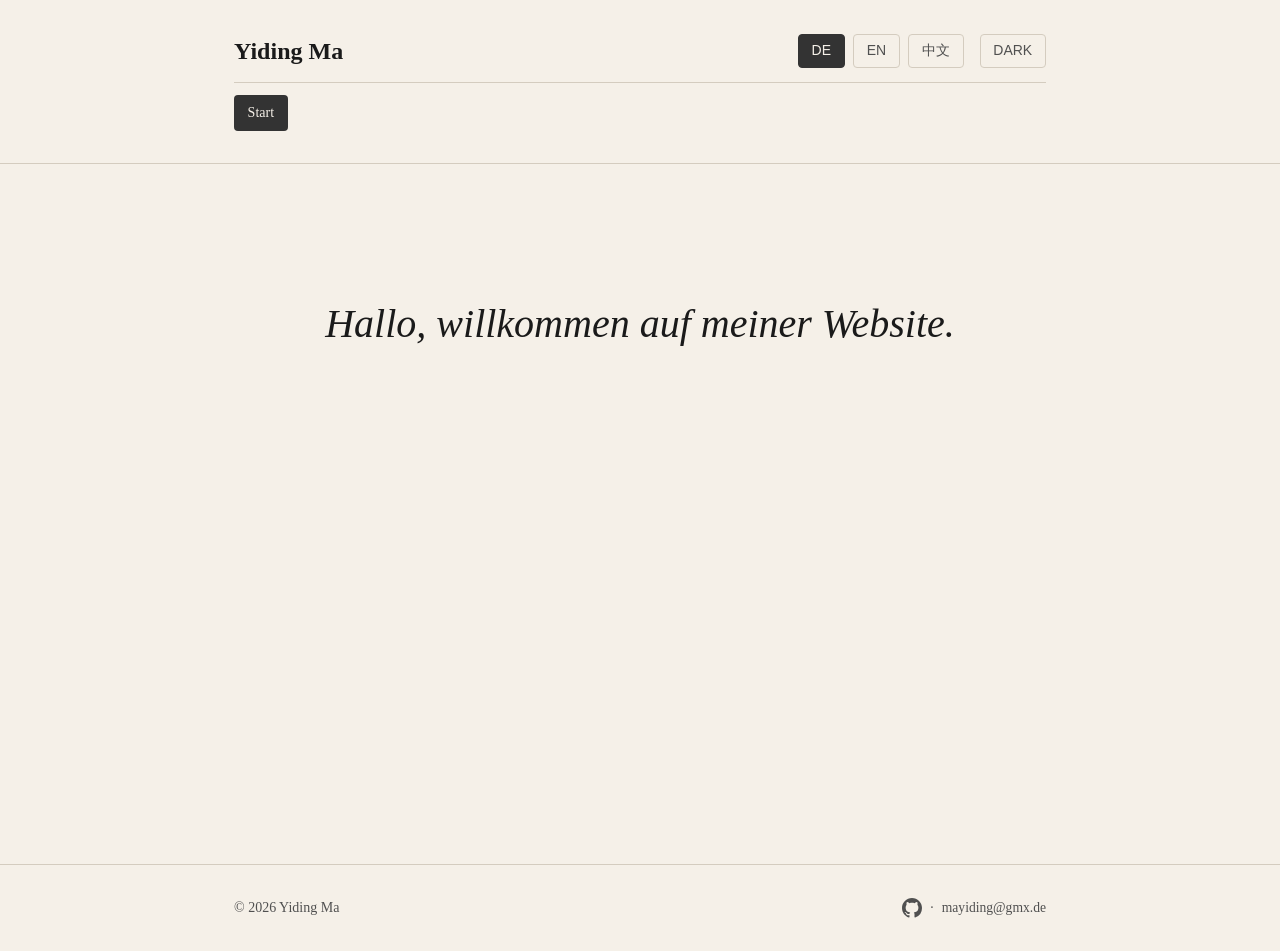
<file: index.html>
﻿<!DOCTYPE html>
<!-- ============================================================
     !! AI ASSISTANT — READ BEFORE EDITING !!
     README.md  →  project reference, section structure, feature docs
     TODO.md    →  pending tasks, placeholder content tracker
     Both files are in the workspace root: C:\_Applikationen\_AboutMe\
     ============================================================ -->
<html lang="de">
<head>
    <meta charset="UTF-8">
    <script>if(localStorage.getItem('theme')==='dark'){document.documentElement.classList.add('dark-mode');}</script>
    <meta name="viewport" content="width=device-width, initial-scale=1.0">
    <meta name="description" content="Eine Website von Yiding Ma – Schüler am KKSt Stuttgart, Entwickler & Hobby-Philosoph. Mein Leben, Blog und Ideen.">
    <meta name="keywords" content="Yiding Ma, Yiding, Itsyid, KKSt, Königin-Katharina-Stift, Schüler, Entwickler">
    <meta name="author" content="Yiding Ma">
    <link rel="canonical" href="https://itsyid.com/">

    <!-- Open Graph -->
    <meta property="og:type" content="website">
    <meta property="og:url" content="https://itsyid.com/">
    <meta property="og:title" content="Yiding Ma">
    <meta property="og:description" content="Eine Website von Yiding Ma – Schüler am KKSt Stuttgart, Entwickler & Hobby-Philosoph. Mein Leben, Blog und Ideen.">
    <meta property="og:locale" content="de_DE">

    <!-- Structured data: Person -->
    <script type="application/ld+json">
    {
        "@context": "https://schema.org",
        "@type": "Person",
        "name": "Yiding Ma",
        "givenName": "Yiding",
        "familyName": "Ma",
        "alternateName": ["Yiding", "Itsyid", "马亦丁"],
        "url": "https://itsyid.com",
        "sameAs": ["https://github.com/Yidingdong"],
        "description": "Eine Website von Yiding Ma – Schüler am KKSt Stuttgart, Entwickler & Hobby-Philosoph. Mein Leben, Blog und Ideen.",
        "alumniOf": {
            "@type": "EducationalOrganization",
            "name": "Königin-Katharina-Stift-Gymnasium Stuttgart",
            "alternateName": "KKSt"
        },
        "knowsAbout": ["Java", "Docker", "CI/CD", "HTML", "CSS", "Prompt Engineering"],
        "knowsLanguage": ["de", "en", "zh"],
        "nationality": "CN"
    }
    </script>

    <link rel="icon" type="image/svg+xml" href="favicon.svg">
    <title>Yiding Ma – Schüler, Entwickler & Hobby-Philosoph | itsyid.com</title>
    <link rel="stylesheet" href="style.css?v=20261016-hidden-sections">
</head>
<body>
    <!-- Header -->
    <header class="header">
        <div class="container">
            <div class="header-top">
                <h1 class="name" data-de="Yiding Ma" data-en="Yiding Ma" data-zh="马亦丁">Yiding Ma</h1>
                <div class="controls">
                    <div class="language-selector">
                        <button class="lang-btn active" data-lang="de">DE</button>
                        <button class="lang-btn" data-lang="en">EN</button>
                        <button class="lang-btn" data-lang="zh">中文</button>
                    </div>
                    <button class="theme-toggle" aria-label="Toggle Dark Mode">
                        <span class="theme-text">DARK</span>
                    </button>
                    <button class="nav-toggle" aria-label="Menü öffnen" aria-expanded="false">☰</button>
                </div>
            </div>
            <nav class="navbar">
                <div class="navbar-inner">
                <a href="index.html" class="nav-link active" data-de="Start" data-en="Home" data-zh="首页">Start</a>
                <a href="timeline.html" class="nav-link" data-under-review data-de="Mein Leben" data-en="My life" data-zh="我的一生">Mein Leben</a>
                <a href="blog.html" class="nav-link" data-under-review data-de="Blog" data-en="Blog" data-zh="博客">Blog</a>
                <a href="ideas.html" class="nav-link" data-under-review data-de="Ideen" data-en="Ideas" data-zh="主意">Ideen</a>
                </div>
            </nav>
        </div>
    </header>

    <!-- Main content -->
    <main class="page-main">
        <div class="container">

            <!-- 1. Multilingual greeting -->
            <section class="home-greeting">
                <p class="greeting-text"
                   data-de="Hallo, willkommen auf meiner Website."
                   data-en="Hello, welcome to my website."
                   data-zh="你好，欢迎来到我的网站。">Hallo, willkommen auf meiner Website.</p>
            </section>

            <!-- 2. Currently -->
            <section class="home-section" id="currently" data-under-review>
                <h2 class="home-section-title"
                    data-de="Was mich gerade beschäftigt"
                    data-en="What's currently on my mind"
                    data-zh="我最近在意的事情">Was mich gerade beschäftigt</h2>
                <ul class="currently-list">
                    <li class="currently-item">
                        <span class="currently-label"
                              data-de="Beschäftigt mich gerade"
                              data-en="Currently on my mind"
                              data-zh="最近思考的事情">Beschäftigt mich gerade</span>
                        <span class="currently-value"
                              data-de="Was für ein Leben ich führen will · welchen Beruf ich ausüben will · was ich studieren will"
                              data-en="What kind of life I want to live · What career I want to pursue · What I want to study"
                              data-zh="想过什么人生 · 想从事什么职业 · 想读什么专业">Was für ein Leben ich führen will · welchen Beruf ich ausüben will · was ich studieren will</span>
                    </li>
                    <li class="currently-item">
                        <span class="currently-label"
                              data-de="Gerade am Lernen"
                              data-en="Currently learning"
                              data-zh="正在学习">Gerade am Lernen</span>
                        <span class="currently-value"
                              data-de="Besser mit Zeit umzugehen &ndash; mehr Disziplin"
                              data-en="Better time management and more self-discipline"
                              data-zh="时间管理与自律">Besser mit Zeit umgehen &ndash; mehr Disziplin</span>
                    </li>
                    <li class="currently-item">
                        <span class="currently-label"
                              data-de="Aktuelle Interessen (Medien)"
                              data-en="Current Media Interests"
                              data-zh="目前有兴趣的">Aktuelle Interessen (Medien)</span>
                        <span class="currently-value"
                              data-de="&#xAB;Who am I?&#xBB; (Film) &middot; Måneskin (Band)"
                              data-en="&#xAB;Who am I?&#xBB; (film) &middot; Måneskin (Band)"
                              data-zh="《Who am I?》（电影）&middot; Måneskin (乐队)">&#xAB;Who am I?&#xBB; (Film) &middot; Måneskin</span>
                    </li>
                </ul>
                <p class="currently-updated"
                   data-de="Stand: April 2026"
                   data-en="Last updated: April 2026"
                   data-zh="上次更新：2026年 4月">Stand: April 2026</p>
            </section>

            <!-- 3. What I'm currently up to -->
            <section class="home-section home-section--minor" id="active" data-under-review>
                <h2 class="home-section-title home-section-title--minor"
                    data-de="Aktuelle Beschäftigungen &amp; Projekte"
                    data-en="Current Occupations &amp; Projects"
                    data-zh="当前职业与项目">Aktuelle Beschäftigung &amp; Projekte</h2>
                <ul class="active-list">
                    <li class="active-item">
                        <span class="active-name"
                              data-de="Schüler am Königin-Katharina-Stift-Gymnasium &middot; 12. Klasse"
                              data-en="Student at Königin-Katharina-Stift Gymnasium &middot; 12th Grade"
                              data-zh="在读于 Königin-Katharina-Stift 中学 &middot; 12年级">12. Klasse &middot; Königin-Katharina-Stift-Gymnasium</span>
                        <span class="active-desc"
                              data-de="Leistungskurse: Mathematik, Wirtschaft, Physik &middot; Abitur (vorraussichtlich) Juli 2026"
                              data-en="Advanced courses: Mathematics, Economics, Physics &middot; Abitur (expected) July 2026"
                              data-zh="主修课：数学、经济、物理 &middot; 预计2026年7月毕业">Leistungskurse Mathematik, Wirtschaft, Physik &middot; Abitur Juli 2026</span>
                    </li>
                    <li class="active-item">
                        <span class="active-name"
                              data-de="Nachhilfelehrer &middot; Hui-Education e.V."
                              data-en="Tutor &middot; Hui-Education e.V."
                              data-zh="辅导老师 &middot; Hui-Education e.V.">Nachhilfelehrer &middot; Hui-Education e.V.</span>
                        <span class="active-desc"
                              data-de="Nachhilfe für Schülerinnen und Schüler - ~10h/Woche"
                              data-en="Tutoring for students - ~10h/week"
                              data-zh="给学生辅导功课 - 每周约10小时">Ehrenamtliche Nachhilfe für Schülerinnen und Schüler</span>
                    </li>
                    <li class="active-item">
                        <span class="active-name"
                              data-de="Diese Website"
                              data-en="This website"
                              data-zh="这个网站">Diese Website</span>
                        <span class="active-desc"
                              data-de="Momentan am Weiterentwickeln & vervollständigen"
                              data-en="Currently under active development, improvements and completions yet to come."
                              data-zh="目前正在开发和完善中">Laufend weiterentwickelt</span>
                    </li>
                    <li class="active-item">
                        <span class="active-name"
                              data-de="Abiturvorbereitung"
                              data-en="Abitur preparation"
                              data-zh="备战高考">Abiturvorbereitung</span>
                        <span class="active-desc"
                              data-de="Abitur ist doch nicht so easy"
                              data-en="The final exams aren&rsquo;t as easy as expected."
                              data-zh="高考还是有些难度的">Abitur ist doch nicht so easy</span>
                    </li>
                    <li class="active-item">
                        <span class="active-name"
                              data-de="YEEP-Stipendiat"
                              data-en="YEEP Scholar"
                              data-zh="YEEP栽培生">YEEP-Stipendiat</span>
                        <span class="active-desc"
                              data-de="12 monatiges Stipendium mit Mentoring, Softskill-Workshops, Unternehmensbesuchen &amp; einer Unternehmenschallenge"
                              data-en="12-month scholarship with mentoring, soft skill workshops, company visits &amp; a company challenge"
                              data-zh="为期12个月的奖学金，包括指导、软技能工作坊、公司参观和公司挑战">12 monatiges Stipendium mit Mentoring, Softskill-Workshops, Unternehmensbesuchen &amp; einer Unternehmenschallenge</span>
                    </li>
                    <li class="active-item">
                        <span class="active-name"
                              data-de="FIRST Tech Challenge (FTC)"
                              data-en="FIRST Tech Challenge (FTC)"
                              data-zh="FIRST Tech Challenge (FTC)">FIRST Tech Challenge (FTC)</span>
                        <span class="active-desc"
                              data-de="Programmierung eines selbstgebauten Roboters mit Hilfe von Java"
                              data-en="Programming the robot control system of a self-built robot in Java"
                              data-zh="借助 Java 编写自制机器人程序">Programmierung eines selbstgebauten Roboters mit Hilfe von Java</span>
                    </li>
                </ul>
            </section>

            <!-- 4. Week in my life -->
            <section class="home-section home-section--minor" id="week" data-under-review>
                <h2 class="home-section-title home-section-title--minor"
                    data-de="Eine typische Woche in meinem Leben"
                    data-en="A typical week in my life"
                    data-zh="我的一周">Eine Woche in meinem Leben</h2>
                <div class="week-cal-wrap">
                    <div class="wc-time-grid">
                        <!-- Header row -->
                        <div></div>
                        <div class="wc-tg-day" data-de="Mo" data-en="Mon" data-zh="周一">Mo</div>
                        <div class="wc-tg-day" data-de="Di" data-en="Tue" data-zh="周二">Di</div>
                        <div class="wc-tg-day" data-de="Mi" data-en="Wed" data-zh="周三">Mi</div>
                        <div class="wc-tg-day" data-de="Do" data-en="Thu" data-zh="周四">Do</div>
                        <div class="wc-tg-day" data-de="Fr" data-en="Fri" data-zh="周五">Fr</div>
                        <div class="wc-tg-day" data-de="Sa" data-en="Sat" data-zh="周六">Sa</div>
                        <div class="wc-tg-day" data-de="So" data-en="Sun" data-zh="周日">So</div>

                        <!-- Hour labels + lines (08:00–21:00, each hour = 4 rows of 15 min) -->
                        <div class="wc-tg-hlabel" style="grid-row:2;grid-column:1">08:00</div>
                        <div class="wc-tg-hline"  style="grid-row:2;grid-column:2/-1"></div>
                        <div class="wc-tg-hlabel" style="grid-row:6;grid-column:1">09:00</div>
                        <div class="wc-tg-hline"  style="grid-row:6;grid-column:2/-1"></div>
                        <div class="wc-tg-hlabel" style="grid-row:10;grid-column:1">10:00</div>
                        <div class="wc-tg-hline"  style="grid-row:10;grid-column:2/-1"></div>
                        <div class="wc-tg-hlabel" style="grid-row:14;grid-column:1">11:00</div>
                        <div class="wc-tg-hline"  style="grid-row:14;grid-column:2/-1"></div>
                        <div class="wc-tg-hlabel" style="grid-row:18;grid-column:1">12:00</div>
                        <div class="wc-tg-hline"  style="grid-row:18;grid-column:2/-1"></div>
                        <div class="wc-tg-hlabel" style="grid-row:22;grid-column:1">13:00</div>
                        <div class="wc-tg-hline"  style="grid-row:22;grid-column:2/-1"></div>
                        <div class="wc-tg-hlabel" style="grid-row:26;grid-column:1">14:00</div>
                        <div class="wc-tg-hline"  style="grid-row:26;grid-column:2/-1"></div>
                        <div class="wc-tg-hlabel" style="grid-row:30;grid-column:1">15:00</div>
                        <div class="wc-tg-hline"  style="grid-row:30;grid-column:2/-1"></div>
                        <div class="wc-tg-hlabel" style="grid-row:34;grid-column:1">16:00</div>
                        <div class="wc-tg-hline"  style="grid-row:34;grid-column:2/-1"></div>
                        <div class="wc-tg-hlabel" style="grid-row:38;grid-column:1">17:00</div>
                        <div class="wc-tg-hline"  style="grid-row:38;grid-column:2/-1"></div>
                        <div class="wc-tg-hlabel" style="grid-row:42;grid-column:1">18:00</div>
                        <div class="wc-tg-hline"  style="grid-row:42;grid-column:2/-1"></div>
                        <div class="wc-tg-hlabel" style="grid-row:46;grid-column:1">19:00</div>
                        <div class="wc-tg-hline"  style="grid-row:46;grid-column:2/-1"></div>
                        <div class="wc-tg-hlabel" style="grid-row:50;grid-column:1">20:00</div>
                        <div class="wc-tg-hline"  style="grid-row:50;grid-column:2/-1"></div>
                        <div class="wc-tg-hlabel" style="grid-row:54;grid-column:1">21:00</div>
                        <div class="wc-tg-hline"  style="grid-row:54;grid-column:2/-1"></div>

                        <!-- Mo (col 2): school 08–09:30, 09:50–11:20, 14:15–15:45; tutoring 18:15–19:00, 19:00–19:45 -->
                        <div class="wc-tg-block wc-school" style="grid-row:2/8;grid-column:2" data-de="Schule" data-en="School" data-zh="上学">Schule</div>
                        <div class="wc-tg-block wc-school" style="grid-row:9/15;grid-column:2" data-de="Schule" data-en="School" data-zh="上学">Schule</div>
                        <div class="wc-tg-block wc-school" style="grid-row:27/33;grid-column:2" data-de="Schule" data-en="School" data-zh="上学">Schule</div>
                        <div class="wc-tg-block wc-tutor" style="grid-row:43/46;grid-column:2" data-de="Nachhilfe" data-en="Tutoring" data-zh="辅导课">Nachhilfe</div>
                        <div class="wc-tg-block wc-tutor" style="grid-row:46/49;grid-column:2" data-de="Nachhilfe" data-en="Tutoring" data-zh="辅导课">Nachhilfe</div>

                        <!-- Di (col 3): school 08–09:30, 09:50–11:20, 11:40–13:10; school biweekly 14:15–17:35 -->
                        <div class="wc-tg-block wc-school" style="grid-row:2/8;grid-column:3" data-de="Schule" data-en="School" data-zh="上学">Schule</div>
                        <div class="wc-tg-block wc-school" style="grid-row:9/15;grid-column:3" data-de="Schule" data-en="School" data-zh="上学">Schule</div>
                        <div class="wc-tg-block wc-school" style="grid-row:17/23;grid-column:3" data-de="Schule" data-en="School" data-zh="上学">Schule</div>
                        <div class="wc-tg-block wc-school wc-cell--dim" style="grid-row:27/33;grid-column:3" data-de="Schule (jede 2. Woche)" data-en="School (every other week)" data-zh="上学（隔周）">Schule*</div>
                        <div class="wc-tg-block wc-school wc-cell--dim" style="grid-row:34/40;grid-column:3" data-de="Schule (jede 2. Woche)" data-en="School (every other week)" data-zh="上学（隔周）">Schule*</div>

                        <!-- Mi (col 4): school 08–13:10, 14:15–17:35; tutoring 18:30–19:15, 20:00–20:45 -->
                        <div class="wc-tg-block wc-school" style="grid-row:2/8;grid-column:4" data-de="Schule" data-en="School" data-zh="上学">Schule</div>
                        <div class="wc-tg-block wc-school" style="grid-row:9/15;grid-column:4" data-de="Schule" data-en="School" data-zh="上学">Schule</div>
                        <div class="wc-tg-block wc-school" style="grid-row:17/23;grid-column:4" data-de="Schule" data-en="School" data-zh="上学">Schule</div>
                        <div class="wc-tg-block wc-school" style="grid-row:27/33;grid-column:4" data-de="Schule" data-en="School" data-zh="上学">Schule</div>
                        <div class="wc-tg-block wc-school" style="grid-row:34/40;grid-column:4" data-de="Schule" data-en="School" data-zh="上学">Schule</div>
                        <div class="wc-tg-block wc-tutor" style="grid-row:44/47;grid-column:4" data-de="Nachhilfe" data-en="Tutoring" data-zh="辅导课">Nachhilfe</div>
                        <div class="wc-tg-block wc-tutor" style="grid-row:50/53;grid-column:4" data-de="Nachhilfe" data-en="Tutoring" data-zh="辅导课">Nachhilfe</div>

                        <!-- Do (col 5): school 09:50–11:20, 14:15–15:45; tutoring 17:00–17:45 -->
                        <div class="wc-tg-block wc-school" style="grid-row:9/15;grid-column:5" data-de="Schule" data-en="School" data-zh="上学">Schule</div>
                        <div class="wc-tg-block wc-school" style="grid-row:27/33;grid-column:5" data-de="Schule" data-en="School" data-zh="上学">Schule</div>
                        <div class="wc-tg-block wc-tutor" style="grid-row:38/41;grid-column:5" data-de="Nachhilfe" data-en="Tutoring" data-zh="辅导课">Nachhilfe</div>

                        <!-- Fr (col 6): school 08–09:30, 09:50–11:20, 11:40–13:10, 14:15–15:45 -->
                        <div class="wc-tg-block wc-school" style="grid-row:2/8;grid-column:6" data-de="Schule" data-en="School" data-zh="上学">Schule</div>
                        <div class="wc-tg-block wc-school" style="grid-row:9/15;grid-column:6" data-de="Schule" data-en="School" data-zh="上学">Schule</div>
                        <div class="wc-tg-block wc-school" style="grid-row:17/23;grid-column:6" data-de="Schule" data-en="School" data-zh="上学">Schule</div>
                        <div class="wc-tg-block wc-school" style="grid-row:27/33;grid-column:6" data-de="Schule" data-en="School" data-zh="上学">Schule</div>

                        <!-- Sa (col 7): tutoring 09:30–12:00 (morning cluster), 18:10–20:45 (evening cluster) -->
                        <div class="wc-tg-block wc-tutor" style="grid-row:8/11;grid-column:7" data-de="Nachhilfe" data-en="Tutoring" data-zh="辅导课">Nachhilfe</div>
                        <div class="wc-tg-block wc-tutor" style="grid-row:11/15;grid-column:7" data-de="Nachhilfe" data-en="Tutoring" data-zh="辅导课">Nachhilfe</div>
                        <div class="wc-tg-block wc-tutor" style="grid-row:15/18;grid-column:7" data-de="Nachhilfe" data-en="Tutoring" data-zh="辅导课">Nachhilfe</div>
                        <div class="wc-tg-block wc-tutor" style="grid-row:43/46;grid-column:7" data-de="Nachhilfe" data-en="Tutoring" data-zh="辅导课">Nachhilfe</div>
                        <div class="wc-tg-block wc-tutor" style="grid-row:46/49;grid-column:7" data-de="Nachhilfe" data-en="Tutoring" data-zh="辅导课">Nachhilfe</div>
                        <div class="wc-tg-block wc-tutor" style="grid-row:50/53;grid-column:7" data-de="Nachhilfe" data-en="Tutoring" data-zh="辅导课">Nachhilfe</div>

                        <!-- So (col 8): tutoring 09:10–12:45 (morning cluster) -->
                        <div class="wc-tg-block wc-tutor" style="grid-row:7/10;grid-column:8" data-de="Nachhilfe" data-en="Tutoring" data-zh="辅导课">Nachhilfe</div>
                        <div class="wc-tg-block wc-tutor" style="grid-row:10/16;grid-column:8" data-de="Nachhilfe" data-en="Tutoring" data-zh="辅导课">Nachhilfe</div>
                        <div class="wc-tg-block wc-tutor" style="grid-row:17/21;grid-column:8" data-de="Nachhilfe" data-en="Tutoring" data-zh="辅导课">Nachhilfe</div>
                    </div>
                </div>
                <div class="week-cal-legend">
                    <span class="wc-legend-item"><span class="wc-legend-dot wc-school"></span><span data-de="Schule" data-en="School" data-zh="学校">Schule</span></span>
                    <span class="wc-legend-item"><span class="wc-legend-dot wc-tutor"></span><span data-de="Nachhilfe" data-en="Tutoring" data-zh="辅导课">Nachhilfe (Ehrenamt)</span></span>
                </div>
                <div class="week-irregular">
                    <p class="week-irregular-heading"
                       data-de="Unregelmäßige Termine"
                       data-en="Irregular appointments"
                       data-zh="不定期安排">Unregelmäßige Termine</p>
                    <ul class="week-irregular-list">
                        <li class="week-irregular-item">
                            <span class="week-irregular-name">FIRST Tech Challenge (FTC)</span>
                            <span class="week-irregular-hours"
                                  data-de="~2 h/Woche"
                                  data-en="~2 h/week"
                                  data-zh="每周约 2 小时">~2 h/Woche</span>
                        </li>
                        <li class="week-irregular-item">
                            <span class="week-irregular-name">YEEP-Stipendium</span>
                            <span class="week-irregular-hours"
                                  data-de="~2 h/Woche"
                                  data-en="~2 h/week"
                                  data-zh="每周约 2 小时">~2 h/Woche</span>
                        </li>
                    </ul>
                </div>
            </section>

            <!-- 5. Skills -->
            <!-- TODO: Section is unfinished — Soft Skills list is empty and other
                 categories may still be incomplete. Fill in before going live. -->
            <section class="home-section home-section--minor" id="skills" data-under-review>
                <h2 class="home-section-title home-section-title--minor"
                    data-de="Mein Skillset"
                    data-en="My Skills"
                    data-zh="我的技能">Mein Skillset</h2>
                <!-- DE notice: section not yet complete -->
                <p class="section-wip-notice" data-lang-show="de"
                   data-de="⚠ Dieser Abschnitt ist noch nicht vollständig.">⚠ Dieser Abschnitt ist noch nicht vollständig.</p>
                <div class="skill-cats">

                    <div class="skill-cat">
                        <p class="skill-cat-title" data-de="Sprachen" data-en="Languages" data-zh="语言">Sprachen</p>
                        <ul class="skills-list">
                            <li class="skill-item">
                                <span class="skill-name" data-de="Deutsch" data-en="German" data-zh="德语">Deutsch</span>
                                <span class="skill-level" data-de="Muttersprache" data-en="Native" data-zh="母语">Muttersprache</span>
                            </li>
                            <li class="skill-item">
                                <span class="skill-name" data-de="Chinesisch &ndash; Mandarin" data-en="Chinese &ndash; Mandarin" data-zh="中文 &ndash; 普通话">Chinesisch &ndash; Mandarin</span>
                                <span class="skill-level" data-de="Muttersprache" data-en="Native" data-zh="母语">Muttersprache</span>
                            </li>
                            <li class="skill-item">
                                <span class="skill-name" data-de="Englisch" data-en="English" data-zh="英语">Englisch</span>
                                <span class="skill-level" data-de="Fließend (C1)" data-en="Fluent (C1)" data-zh="流利（C1）">Fließend (C1)</span>
                            </li>
                        </ul>
                    </div>

                    <div class="skill-cat">
                        <p class="skill-cat-title" data-de="Programmiersprachen" data-en="Programming Languages" data-zh="编程语言">Programmiersprachen</p>
                        <ul class="skills-list">
                            <li class="skill-item">
                                <span class="skill-name">Java</span>
                                <span class="skill-ref"><a href="timeline.html?ref=skills#FTC"
                                    data-de="FTC Robotik" data-en="FTC Robotics" data-zh="FTC 机器人">FTC Robotik</a></span>
                            </li>
                            <li class="skill-item">
                                <span class="skill-name">HTML &amp; CSS</span>
                                <span class="skill-level" data-de="Diese Website" data-en="This website" data-zh="这个网站">Diese Website</span>
                            </li>
                            <li class="skill-item">
                                <span class="skill-name">JavaScript</span>
                                <span class="skill-level" data-de="Diese Website" data-en="This website" data-zh="这个网站">Diese Website</span>
                            </li>
                        </ul>
                    </div>

                    <div class="skill-cat">
                        <p class="skill-cat-title" data-de="Tools" data-en="Tools" data-zh="工具">Tools</p>
                        <ul class="skills-list">
                            <li class="skill-item"><span class="skill-name">Git &amp; GitHub</span></li>
                            <li class="skill-item"><span class="skill-name">Docker</span></li>
                        </ul>
                    </div>

                    <div class="skill-cat">
                        <p class="skill-cat-title" data-de="Praktische Erfahrung" data-en="Practical Experience" data-zh="技能">Praktische Erfahrung</p>
                        <ul class="skills-list">
                            <li class="skill-item">
                                <span class="skill-name">CI/CD</span>
                                <span class="skill-ref"><a href="timeline.html?ref=skills#HLRS"
                                    data-de="Förderstipendium am HLRS" data-en="Scholarship at HLRS" data-zh="HLRS奖学金">Förderstipendium am HLRS</a></span>
                            </li>
                            <li class="skill-item"><span class="skill-name">Prompt Engineering</span></li>
                        </ul>
                    </div>

                    <div class="skill-cat">
                        <p class="skill-cat-title" data-de="Soft Skills" data-en="Soft Skills" data-zh="软技能">Soft Skills</p>
                        <ul class="skills-list">
                            <!-- TODO: Soft Skills list is intentionally empty — fill in later -->
                        </ul>
                    </div>

                </div>
            </section>

        </div>
    </main>

    <!-- Footer -->
    <footer class="footer">
        <div class="container footer-inner">
            <p>&copy; 2026 Yiding Ma</p>
            <div class="footer-contact">
                <a href="https://github.com/Yidingdong" class="footer-link" target="_blank" rel="noopener noreferrer" aria-label="GitHub">
                    <svg class="github-icon" viewBox="0 0 16 16" aria-hidden="true"><path fill="currentColor" d="M8 0C3.58 0 0 3.58 0 8c0 3.54 2.29 6.53 5.47 7.59.4.07.55-.17.55-.38 0-.19-.01-.82-.01-1.49-2.01.37-2.53-.49-2.69-.94-.09-.23-.48-.94-.82-1.13-.28-.15-.68-.52-.01-.53.63-.01 1.08.58 1.23.82.72 1.21 1.87.87 2.33.66.07-.52.28-.87.51-1.07-1.78-.2-3.64-.89-3.64-3.95 0-.87.31-1.59.82-2.15-.08-.2-.36-1.02.08-2.12 0 0 .67-.21 2.2.82.64-.18 1.32-.27 2-.27.68 0 1.36.09 2 .27 1.53-1.04 2.2-.82 2.2-.82.44 1.1.16 1.92.08 2.12.51.56.82 1.27.82 2.15 0 3.07-1.87 3.75-3.65 3.95.29.25.54.73.54 1.48 0 1.07-.01 1.93-.01 2.2 0 .21.15.46.55.38A8.013 8.013 0 0016 8c0-4.42-3.58-8-8-8z"/></svg>
                </a>
                <span class="footer-sep">&middot;</span>
                <a href="mailto:mayiding@gmx.de" class="footer-link">mayiding@gmx.de</a>
            </div>
        </div>
    </footer>

    <script src="script.js"></script>
</body>
</html>
</file>
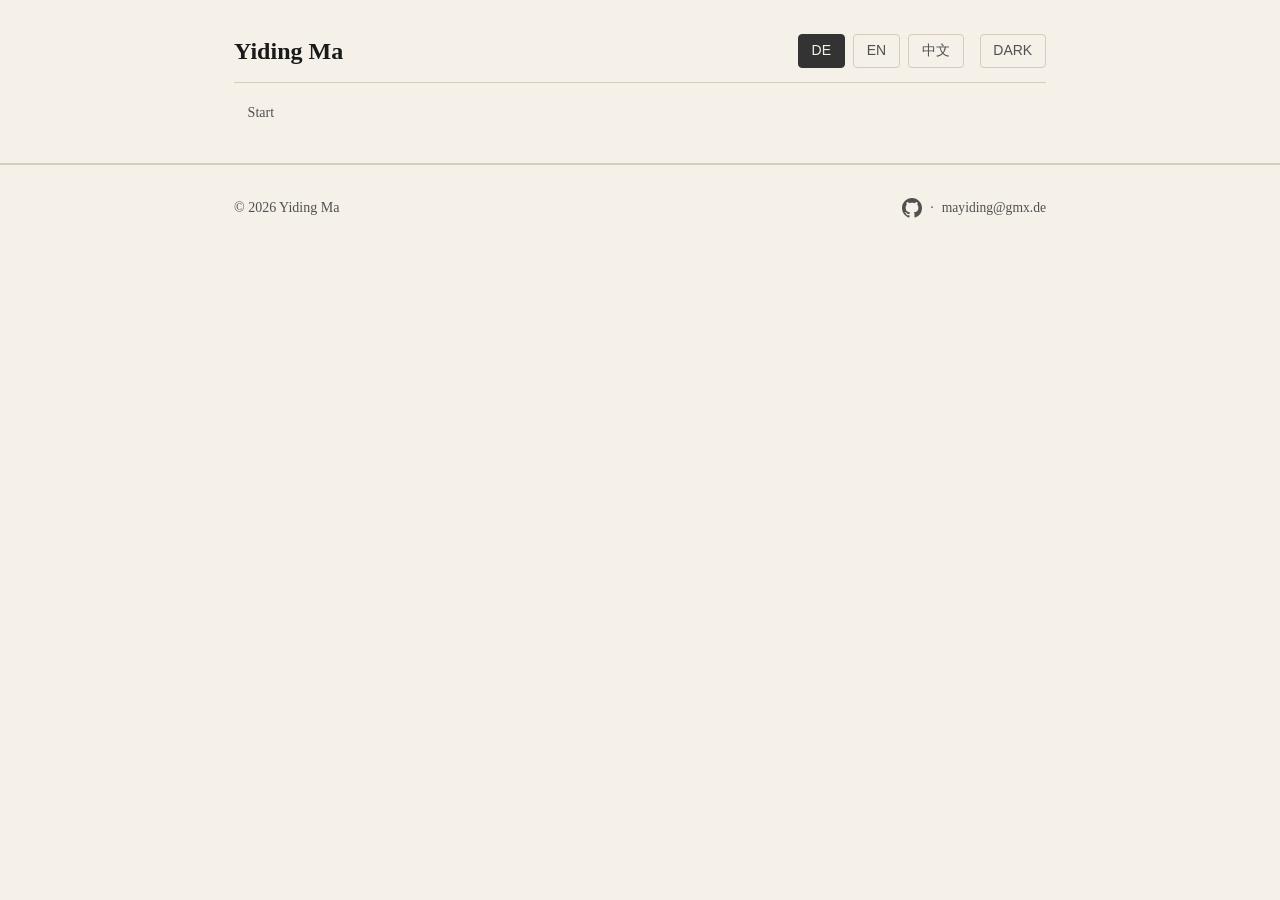
<file: blog.html>
﻿<!DOCTYPE html>
<!-- ============================================================
     !! AI ASSISTANT — READ BEFORE EDITING !!
     README.md  →  project reference, blog structure docs
     TODO.md    →  pending blog posts and placeholder content
     Both files are in the workspace root: C:\_Applikationen\_AboutMe\
     ============================================================ -->
<html lang="de">
<head>
    <meta charset="UTF-8">
    <script>if(localStorage.getItem('theme')==='dark'){document.documentElement.classList.add('dark-mode');}</script>
    <meta name="viewport" content="width=device-width, initial-scale=1.0">
    <meta name="description" content="Blog von Yiding Ma (Itsyid) – Gedanken zu Ethik, Technik, Politik und persönlichen Erfahrungen.">
    <meta name="author" content="Yiding Ma">
    <link rel="canonical" href="https://itsyid.com/blog.html">

    <!-- Open Graph -->
    <meta property="og:type" content="website">
    <meta property="og:url" content="https://itsyid.com/blog.html">
    <meta property="og:title" content="Blog – Yiding Ma">
    <meta property="og:description" content="Blog von Yiding Ma – Gedanken zu Ethik, Technik, Politik und persönlichen Erfahrungen.">
    <meta property="og:locale" content="de_DE">

    <link rel="icon" type="image/svg+xml" href="favicon.svg">
    <title>Blog – Yiding Ma</title>
    <link rel="stylesheet" href="style.css?v=20261016-hidden-sections">
</head>
<body>
    <!-- Header -->
    <header class="header">
        <div class="container">
            <div class="header-top">
                <h1 class="name" data-de="Yiding Ma" data-en="Yiding Ma" data-zh="马亦丁">Yiding Ma</h1>
                <div class="controls">
                    <div class="language-selector">
                        <button class="lang-btn active" data-lang="de">DE</button>
                        <button class="lang-btn" data-lang="en">EN</button>
                        <button class="lang-btn" data-lang="zh">中文</button>
                    </div>
                    <button class="theme-toggle" aria-label="Toggle Dark Mode">
                        <span class="theme-text">DARK</span>
                    </button>
                    <button class="nav-toggle" aria-label="Menü öffnen" aria-expanded="false">☰</button>
                </div>
            </div>
            <nav class="navbar">
                <div class="navbar-inner">
                <a href="index.html" class="nav-link" data-de="Start" data-en="Home" data-zh="首页">Start</a>
                <a href="timeline.html" class="nav-link" data-under-review data-de="Mein Leben" data-en="My Life" data-zh="我的一生">Mein Leben</a>
                <a href="blog.html" class="nav-link active" data-under-review data-de="Blog" data-en="Blog" data-zh="博客">Blog</a>
                <a href="ideas.html" class="nav-link" data-under-review data-de="Ideen" data-en="Ideas" data-zh="主意">Ideen</a>
                </div>
            </nav>
        </div>
    </header>

    <!-- Main – blog posts as sticky notes, all content written by Yiding Ma -->
    <main class="page-main" data-under-review>
        <div class="container">
            <h2 class="page-heading" data-de="Blog" data-en="Blog" data-zh="博客">Blog</h2>
            <p class="page-subheading"
               data-de="Dinge aus meinem Leben, die ich teilen möchte."
               data-en="Stuff that happens in my life and I would like to share."
               data-zh="生活中发生的事，以及我想分享的一切。">Dinge aus meinem Leben, die ich teilen möchte.</p>

            <!-- Tag filter -->
            <div class="filter-bar">
                <span class="filter-label" data-de="Thema:" data-en="Topic:" data-zh="主题:">Thema:</span>
                <div class="filter-tags">
                    <button class="filter-tag active" data-filter="all" data-de="Alle" data-en="All" data-zh="全部">Alle</button>
                    <button class="filter-tag" data-filter="personal" data-de="Persönliches" data-en="Personal" data-zh="个人">Persönliches</button>
                    <button class="filter-tag" data-filter="ethics" data-de="Ethik" data-en="Ethics" data-zh="伦理">Ethik</button>
                    <button class="filter-tag" data-filter="politics" data-de="Politik" data-en="Politics" data-zh="政治">Politik</button>
                    <button class="filter-tag" data-filter="tech" data-de="Technik" data-en="Tech" data-zh="技术">Technik</button>
                    <button class="filter-tag" data-filter="misc" data-de="Sonstiges" data-en="Misc" data-zh="其他">Sonstiges</button>
                </div>
            </div>

            <!-- Sticky note blog posts – written by Yiding Ma, newest first -->
            <div class="blog-board" id="blog-board">

                <article class="sticky-note blog-note" data-tags="personal">
                    <a class="sticky-card-link" href="posts/platzhalter.html" aria-label="Post öffnen"></a>
                    <time class="sticky-date">[Datum]</time>
                    <h3 class="sticky-title"
                        data-de="[Platzhalter]"
                        data-en="[Platzhalter]"
                        data-zh="[占位符]">[Platzhalter]</h3>
                    <p class="sticky-content"
                       data-de="[Platzhalter]"
                       data-en="[Platzhalter]"
                       data-zh="[占位符]">[Platzhalter]</p>
                    <div class="sticky-note-tags">
                        <span class="tag-badge" data-de="Persönliches" data-en="Personal" data-zh="个人">Persönliches</span>
                    </div>
                </article>

            </div>
        </div>
    </main>

    <!-- Footer -->
    <footer class="footer">
        <div class="container footer-inner">
            <p>&copy; 2026 Yiding Ma</p>
            <div class="footer-contact">
                <a href="https://github.com/Yidingdong" class="footer-link" target="_blank" rel="noopener noreferrer" aria-label="GitHub">
                    <svg class="github-icon" viewBox="0 0 16 16" aria-hidden="true"><path fill="currentColor" d="M8 0C3.58 0 0 3.58 0 8c0 3.54 2.29 6.53 5.47 7.59.4.07.55-.17.55-.38 0-.19-.01-.82-.01-1.49-2.01.37-2.53-.49-2.69-.94-.09-.23-.48-.94-.82-1.13-.28-.15-.68-.52-.01-.53.63-.01 1.08.58 1.23.82.72 1.21 1.87.87 2.33.66.07-.52.28-.87.51-1.07-1.78-.2-3.64-.89-3.64-3.95 0-.87.31-1.59.82-2.15-.08-.2-.36-1.02.08-2.12 0 0 .67-.21 2.2.82.64-.18 1.32-.27 2-.27.68 0 1.36.09 2 .27 1.53-1.04 2.2-.82 2.2-.82.44 1.1.16 1.92.08 2.12.51.56.82 1.27.82 2.15 0 3.07-1.87 3.75-3.65 3.95.29.25.54.73.54 1.48 0 1.07-.01 1.93-.01 2.2 0 .21.15.46.55.38A8.013 8.013 0 0016 8c0-4.42-3.58-8-8-8z"/></svg>
                </a>
                <span class="footer-sep">&middot;</span>
                <a href="mailto:mayiding@gmx.de" class="footer-link">mayiding@gmx.de</a>
            </div>
        </div>
    </footer>

    <script src="script.js"></script>
    <script>
        // Blog tag filter
        document.querySelectorAll('.filter-tag').forEach(function(btn) {
            btn.addEventListener('click', function() {
                document.querySelectorAll('.filter-tag').forEach(function(b) { b.classList.remove('active'); });
                btn.classList.add('active');
                var filter = btn.getAttribute('data-filter');
                document.querySelectorAll('.blog-note').forEach(function(note) {
                    var tags = (note.getAttribute('data-tags') || '').split(' ');
                    note.style.display = (filter === 'all' || tags.includes(filter)) ? '' : 'none';
                });
            });
        });
    </script>
</body>
</html>
</file>
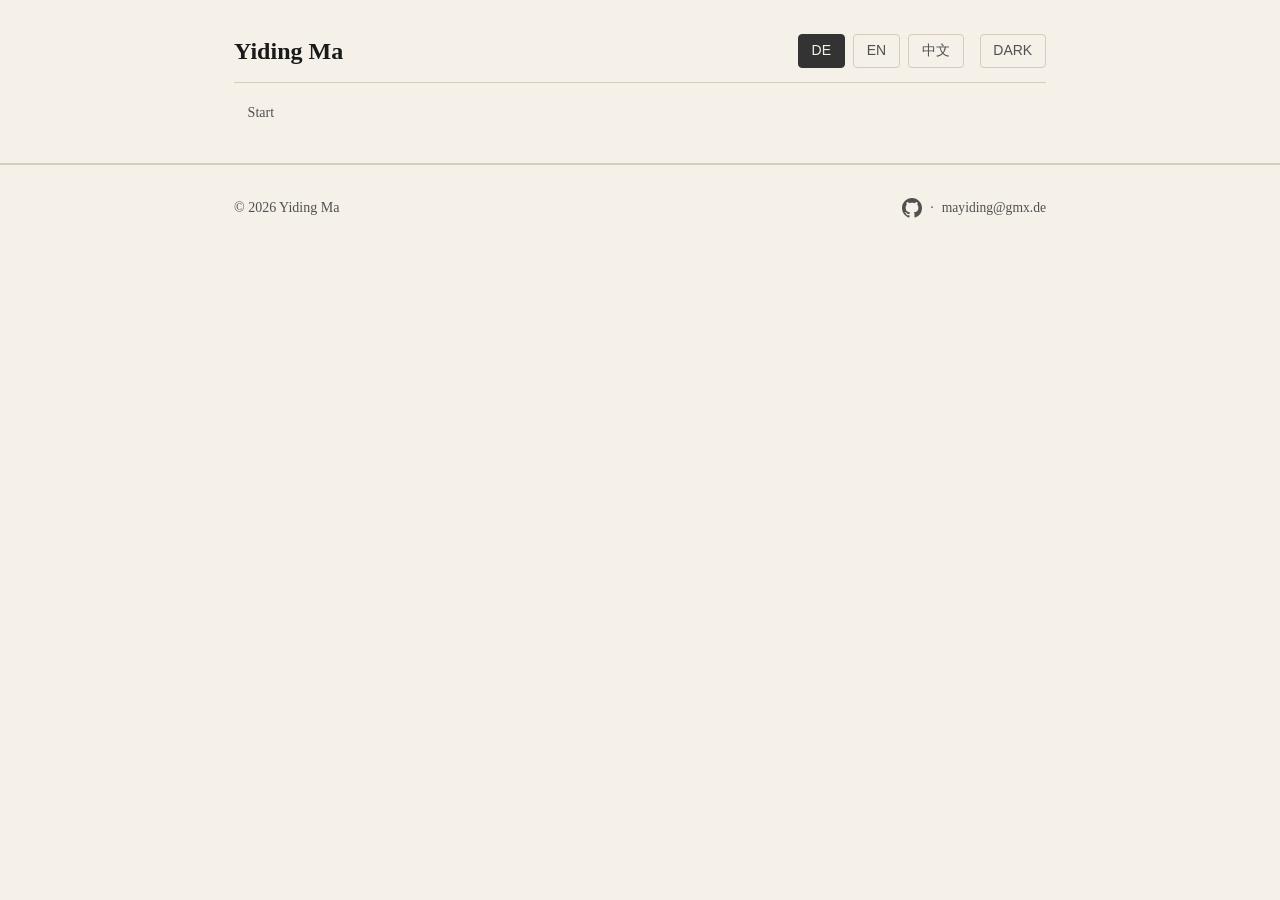
<file: ideas.html>
﻿<!DOCTYPE html>
<!-- ============================================================
     !! AI ASSISTANT — READ BEFORE EDITING !!
     README.md  →  project reference, ideas page structure
     TODO.md    →  placeholder sticky notes and subheading task
     Both files are in the workspace root: C:\_Applikationen\_AboutMe\
     ============================================================ -->
<html lang="de">
<head>
    <meta charset="UTF-8">
    <script>if(localStorage.getItem('theme')==='dark'){document.documentElement.classList.add('dark-mode');}</script>
    <meta name="viewport" content="width=device-width, initial-scale=1.0">
    <meta name="description" content="Ideen und Gedanken von Yiding Ma (Itsyid) – Projekte, Konzepte und kreative Ansätze.">
    <meta name="author" content="Yiding Ma">
    <link rel="canonical" href="https://itsyid.com/ideas.html">

    <!-- Open Graph -->
    <meta property="og:type" content="website">
    <meta property="og:url" content="https://itsyid.com/ideas.html">
    <meta property="og:title" content="Ideen – Yiding Ma">
    <meta property="og:description" content="Ideen und Gedanken von Yiding Ma – Projekte, Konzepte und kreative Ansätze.">
    <meta property="og:locale" content="de_DE">

    <link rel="icon" type="image/svg+xml" href="favicon.svg">
    <title>Ideen – Yiding Ma</title>
    <link rel="stylesheet" href="style.css?v=20261016-hidden-sections">
</head>
<body>
    <!-- Header -->
    <header class="header">
        <div class="container">
            <div class="header-top">
                <h1 class="name" data-de="Yiding Ma" data-en="Yiding Ma" data-zh="马亦丁">Yiding Ma</h1>
                <div class="controls">
                    <div class="language-selector">
                        <button class="lang-btn active" data-lang="de">DE</button>
                        <button class="lang-btn" data-lang="en">EN</button>
                        <button class="lang-btn" data-lang="zh">中文</button>
                    </div>
                    <button class="theme-toggle" aria-label="Toggle Dark Mode">
                        <span class="theme-text">DARK</span>
                    </button>
                    <button class="nav-toggle" aria-label="Menü öffnen" aria-expanded="false">☰</button>
                </div>
            </div>
            <nav class="navbar">
                <div class="navbar-inner">
                <a href="index.html" class="nav-link" data-de="Start" data-en="Home" data-zh="首页">Start</a>
                <a href="timeline.html" class="nav-link" data-under-review data-de="Mein Leben" data-en="My Life" data-zh="我的一生">Mein Leben</a>
                <a href="blog.html" class="nav-link" data-under-review data-de="Blog" data-en="Blog" data-zh="博客">Blog</a>
                <a href="ideas.html" class="nav-link active" data-under-review data-de="Ideen" data-en="Ideas" data-zh="主意">Ideen</a>
                </div>
            </nav>
        </div>
    </header>

    <!-- Main – sticky note pinboard of ideas, all content by Yiding Ma -->
    <main class="page-main" data-under-review>
        <div class="container">
            <h2 class="page-heading" data-de="Ideen" data-en="Ideas" data-zh="主意">Ideen</h2>
            <p class="page-subheading"
               data-de="[Platzhalter]"
               data-en="[Platzhalter]"
               data-zh="[占位符]">[Platzhalter]</p>

            <!-- Sticky note pinboard – unorganized, all content by Yiding Ma -->
            <div class="ideas-board">

                <article class="sticky-note ideas-note">
                    <h3 class="sticky-title"
                        data-de="[Platzhalter]"
                        data-en="[Platzhalter]"
                        data-zh="[占位符]">[Platzhalter]</h3>
                    <p class="sticky-content"
                       data-de="[Platzhalter]"
                       data-en="[Platzhalter]"
                       data-zh="[占位符]">[Platzhalter]</p>
                </article>

                <article class="sticky-note ideas-note">
                    <h3 class="sticky-title"
                        data-de="[Platzhalter]"
                        data-en="[Platzhalter]"
                        data-zh="[占位符]">[Platzhalter]</h3>
                    <p class="sticky-content"
                       data-de="[Platzhalter]"
                       data-en="[Platzhalter]"
                       data-zh="[占位符]">[Platzhalter]</p>
                </article>

                <article class="sticky-note ideas-note">
                    <h3 class="sticky-title"
                        data-de="[Platzhalter]"
                        data-en="[Platzhalter]"
                        data-zh="[占位符]">[Platzhalter]</h3>
                    <p class="sticky-content"
                       data-de="[Platzhalter]"
                       data-en="[Platzhalter]"
                       data-zh="[占位符]">[Platzhalter]</p>
                </article>

            </div>
        </div>
    </main>

    <!-- Footer -->
    <footer class="footer">
        <div class="container footer-inner">
            <p>&copy; 2026 Yiding Ma</p>
            <div class="footer-contact">
                <a href="https://github.com/Yidingdong" class="footer-link" target="_blank" rel="noopener noreferrer" aria-label="GitHub">
                    <svg class="github-icon" viewBox="0 0 16 16" aria-hidden="true"><path fill="currentColor" d="M8 0C3.58 0 0 3.58 0 8c0 3.54 2.29 6.53 5.47 7.59.4.07.55-.17.55-.38 0-.19-.01-.82-.01-1.49-2.01.37-2.53-.49-2.69-.94-.09-.23-.48-.94-.82-1.13-.28-.15-.68-.52-.01-.53.63-.01 1.08.58 1.23.82.72 1.21 1.87.87 2.33.66.07-.52.28-.87.51-1.07-1.78-.2-3.64-.89-3.64-3.95 0-.87.31-1.59.82-2.15-.08-.2-.36-1.02.08-2.12 0 0 .67-.21 2.2.82.64-.18 1.32-.27 2-.27.68 0 1.36.09 2 .27 1.53-1.04 2.2-.82 2.2-.82.44 1.1.16 1.92.08 2.12.51.56.82 1.27.82 2.15 0 3.07-1.87 3.75-3.65 3.95.29.25.54.73.54 1.48 0 1.07-.01 1.93-.01 2.2 0 .21.15.46.55.38A8.013 8.013 0 0016 8c0-4.42-3.58-8-8-8z"/></svg>
                </a>
                <span class="footer-sep">&middot;</span>
                <a href="mailto:mayiding@gmx.de" class="footer-link">mayiding@gmx.de</a>
            </div>
        </div>
    </footer>

    <script src="script.js"></script>
    <script>
        document.querySelectorAll('.ideas-note').forEach(function(note) {
            note.addEventListener('click', function() {
                var wasExpanded = note.classList.contains('expanded');
                document.querySelectorAll('.ideas-note').forEach(function(n) { n.classList.remove('expanded'); });
                if (!wasExpanded) note.classList.add('expanded');
            });
        });
    </script>
</body>
</html>
</file>
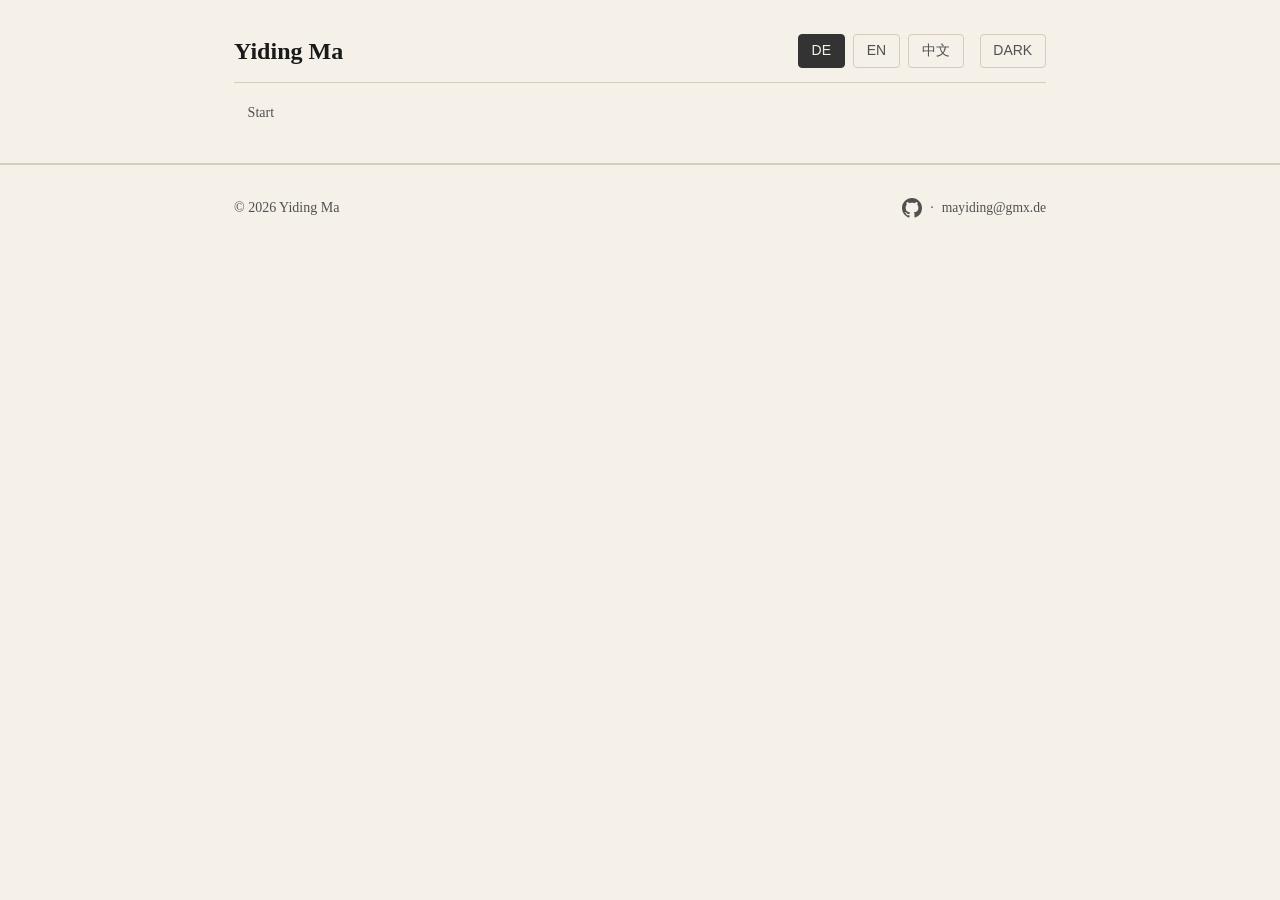
<file: timeline.html>
﻿<!DOCTYPE html>
<!-- ============================================================
     !! AI ASSISTANT — READ BEFORE EDITING !!
     README.md  →  project reference, timeline structure, detail view status
     TODO.md    →  all placeholder detail views and missing entries
     Both files are in the workspace root: C:\_Applikationen\_AboutMe\
     ============================================================ -->
<html lang="de">
<head>
    <meta charset="UTF-8">
    <script>if(localStorage.getItem('theme')==='dark'){document.documentElement.classList.add('dark-mode');}</script>
    <meta name="viewport" content="width=device-width, initial-scale=1.0">
    <meta name="description" content="Yiding Ma's Lebensweg als Zeitstrahl – Königin-Katharina-Stift, HLRS-Stipendium, FTC, Projekte und mehr.">
    <meta name="author" content="Yiding Ma">
    <link rel="canonical" href="https://itsyid.com/timeline.html">

    <!-- Open Graph -->
    <meta property="og:type" content="website">
    <meta property="og:url" content="https://itsyid.com/timeline.html">
    <meta property="og:title" content="Timeline – Yiding Ma">
    <meta property="og:description" content="Yiding Mas Lebensweg als Zeitstrahl – Königin-Katharina-Stift, Stipendien, Projekte und mehr.">
    <meta property="og:locale" content="de_DE">

    <link rel="icon" type="image/svg+xml" href="favicon.svg">
    <title>Timeline – Yiding Ma</title>
    <link rel="stylesheet" href="style.css?v=20261016-hidden-sections">
</head>
<body>
    <!-- Header -->
    <header class="header">
        <div class="container">
            <div class="header-top">
                <h1 class="name" data-de="Yiding Ma" data-en="Yiding Ma" data-zh="马亦丁">Yiding Ma</h1>
                <div class="controls">
                    <div class="language-selector">
                        <button class="lang-btn active" data-lang="de">DE</button>
                        <button class="lang-btn" data-lang="en">EN</button>
                        <button class="lang-btn" data-lang="zh">中文</button>
                    </div>
                    <button class="theme-toggle" aria-label="Toggle Dark Mode">
                        <span class="theme-text">DARK</span>
                    </button>
                    <button class="nav-toggle" aria-label="Menü öffnen" aria-expanded="false">☰</button>
                </div>
            </div>
            <nav class="navbar">
                <div class="navbar-inner">
                <a href="index.html" class="nav-link" data-de="Start" data-en="Home" data-zh="首页">Start</a>
                <a href="timeline.html" class="nav-link active" data-under-review data-de="Mein Leben" data-en="My Life" data-zh="我的一生">Mein Leben</a>
                <a href="blog.html" class="nav-link" data-under-review data-de="Blog" data-en="Blog" data-zh="博客">Blog</a>
                <a href="ideas.html" class="nav-link" data-under-review data-de="Ideen" data-en="Ideas" data-zh="主意">Ideen</a>
                </div>
            </nav>
        </div>
    </header>

    <!-- Detail views (shown via CSS :target) -->

    <article id="birth" class="detail-view" data-under-review>
        <div class="detail-container">
            <a href="#" class="back-btn" data-de="✕ Zurück" data-en="✕ Back" data-zh="✕ 返回"></a>
            <h1 class="detail-title" data-de="Geburt" data-en="Birth" data-zh="出生"></h1>
            <div class="detail-content">
                <p data-de="Geboren wurde ich 2008 in Kiel. Ich war eine schwere Geburt – es lief nicht ideal. Meine Mutter hat mir im Nachhinein erzählt, dass es ziemlich schmerzhaft war und dass meine Geburt nicht allzu flüssig verlief. Für Details kann man aber gerne meine Mutter fragen."
                   data-en="[Placeholder – to be filled in by Yiding Ma]"
                   data-zh="[占位符 – 由马亦丁填写]"></p>
            </div>
        </div>
    </article>

    <article id="Kindergarten" class="detail-view" data-under-review>
        <div class="detail-container">
            <a href="#" class="back-btn" data-de="✕ Zurück" data-en="✕ Back" data-zh="✕ 返回"></a>
            <h1 class="detail-title" data-de="Die Kindergartenerfahrung" data-en="My Kindergarten Years" data-zh="幼儿园时光"></h1>
            <div class="detail-content">
                <p data-de="Die Kindergartenzeit war vielfältig. Als ich das erste Mal in den Kindergarten kam, konnte ich nur ein einziges Wort Deutsch: &bdquo;Pipi&ldquo;. Das hatte mir meine Mutter beigebracht, damit ich ausdrücken konnte, wenn ich auf die Toilette muss. Ansonsten habe ich dort Deutsch gelernt und meine ersten Freunde gefunden. Von denen musste ich mich aber relativ schnell wieder trennen, denn damals sind wir noch öfter umgezogen."
                   data-en="[Placeholder – to be filled in by Yiding Ma]"
                   data-zh="[占位符 – 由马亦丁填写]"></p>
                <p data-de="Fun Fact: Mein zweiter Kindergarten war tatsächlich ein evangelischer Kindergarten."
                   data-en="[Placeholder – to be filled in by Yiding Ma]"
                   data-zh="[占位符 – 由马亦丁填写]"></p>
            </div>
        </div>
    </article>

    <article id="Grundschule1" class="detail-view" data-under-review>
        <div class="detail-container">
            <a href="#" class="back-btn" data-de="✕ Zurück" data-en="✕ Back" data-zh="✕ 返回"></a>
            <h1 class="detail-title" data-de="Wilhelm-Hauff-Schule" data-en="Wilhelm-Hauff Primary School" data-zh="威廉-豪夫小学"></h1>
            <div class="detail-content">
                <p data-de="Die erste und zweite Klasse waren ziemlich nett. Der Unterricht war, soweit ich mich erinnern kann, sehr cool. Ich habe viel mit Leuten geredet, gespielt und im Unterricht sehr aktiv mitgemacht. Ich habe auch immer viele Extraaufgaben bekommen und war immer einer der zwei Schnellsten bei den Antworten – das fand ich cool."
                   data-en="[Placeholder – to be filled in by Yiding Ma]"
                   data-zh="[占位符 – 由马亦丁填写]"></p>
                <p data-de="Auch meine Lehrkraft hat immer sehr positive Berichte über mich geschrieben, und ich habe sogar einmal Schüler des Monats bekommen."
                   data-en="[Placeholder – to be filled in by Yiding Ma]"
                   data-zh="[占位符 – 由马亦丁填写]"></p>
                <p data-de="Ich war damals ein sehr motiviertes Kind – habe aber auch sehr viel Geld für Panini-Sticker ausgegeben."
                   data-en="[Placeholder – to be filled in by Yiding Ma]"
                   data-zh="[占位符 – 由马亦丁填写]"></p>
            </div>
        </div>
    </article>

    <article id="Grundschule2" class="detail-view" data-under-review>
        <div class="detail-container">
            <a href="#" class="back-btn" data-de="✕ Zurück" data-en="✕ Back" data-zh="✕ 返回"></a>
            <h1 class="detail-title" data-de="Flattichschule" data-en="Flattich Primary School" data-zh="Flattich-小学"></h1>
            <div class="detail-content">
                <p data-de="Nach der zweiten Klasse sind wir umgezogen. Das heißt, in der dritten Klasse musste ich die Schule wechseln, bin in eine neue Schule gegangen, habe neue Freunde gefunden und musste mich in ein neues Umfeld eingewöhnen."
                   data-en="[Placeholder – to be filled in by Yiding Ma]"
                   data-zh="[占位符 – 由马亦丁填写]"></p>
                <p data-de="In der dritten Klasse war die Lehrkraft relativ streng und vielleicht etwas voreingenommen – nicht sehr offen. Ich musste in der dritten und vierten Klasse das erste Mal nachsitzen und habe auch das erste Mal einen Elternbrief bekommen. Den habe ich aber verheimlicht und nie abgegeben."
                   data-en="[Placeholder – to be filled in by Yiding Ma]"
                   data-zh="[占位符 – 由马亦丁填写]"></p>
                <p data-de="Nach der dritten Klasse gab es einen Klassenlehrerwechsel &ndash; in der vierten Klasse habe ich eine neue Lehrkraft bekommen. Ich bin ihr sehr dankbar. Sie war immer sehr nett."
                   data-en="[Placeholder – to be filled in by Yiding Ma]"
                   data-zh="[占位符 – 由马亦丁填写]"></p>
            </div>
        </div>
    </article>

    <article id="HectorKinderakademie" class="detail-view" data-under-review>
        <div class="detail-container">
            <a href="#" class="back-btn" data-de="✕ Zurück" data-en="✕ Back" data-zh="✕ 返回"></a>
            <h1 class="detail-title" data-de="Hector-Kinderakademie" data-en="Hector Children's Academy" data-zh="Hector-儿童学院"></h1>
            <div class="detail-content">
                <p data-de="[Platzhalter – Inhalt von Yiding Ma ausfüllen]"
                   data-en="[Placeholder – to be filled in by Yiding Ma]"
                   data-zh="[占位符 – 由马亦丁填写]"></p>
            </div>
        </div>
    </article>

    <article id="KKSt" class="detail-view" data-under-review>
        <div class="detail-container">
            <a href="#" class="back-btn" data-de="✕ Zurück" data-en="✕ Back" data-zh="✕ 返回"></a>
            <h1 class="detail-title" data-de="Hochbegabtenzug am KKSt" data-en="Gifted Class at KKSt" data-zh="KKSt高智商班"></h1>
            <div class="detail-content">
                <p data-de="[Platzhalter – Inhalt von Yiding Ma ausfüllen]"
                   data-en="[Placeholder – to be filled in by Yiding Ma]"
                   data-zh="[占位符 – 由马亦丁填写]"></p>
            </div>
        </div>
    </article>

    <article id="HTML" class="detail-view" data-under-review>
        <div class="detail-container">
            <a href="#" class="back-btn" data-de="✕ Zurück" data-en="✕ Back" data-zh="✕ 返回"></a>
            <h1 class="detail-title" data-de="Leitung der HTML-AG" data-en="Leading the HTML Course" data-zh="HTML课程"></h1>
            <div class="detail-content">
                <p data-de="Gemeinsam mit einem Mitschüler leitete ich eine freiwillige AG an unserer Schule. Wir unterrichteten rund 20 Schülerinnen und Schüler der Klassen 5 bis 7 in HTML und CSS – je 1,5 Stunden pro Woche, über ein ganzes Schuljahr."
                   data-en="Together with a classmate, I led a voluntary after-school course at our school. We taught around 20 students from grades 5 to 7 HTML and CSS – 1.5 hours per week for a full school year."
                   data-zh="我和一位同学共同在学校开办了一个自愿课外兴趣班，向约20名5至7年级的同学教授HTML和CSS，每周上1.5小时，持续了整个学年。"></p>
                <h2 data-de="Aufgabenteilung" data-en="How we split the work" data-zh="分工"></h2>
                <p data-de="Ich erstellte das Curriculum und bereitete die PowerPoint-Präsentationen vor. Mein Mitschüler übernahm die Arbeitsblätter."
                   data-en="I wrote the curriculum and prepared the PowerPoint slides. My classmate took care of the worksheets."
                   data-zh="我负责编写课程大纲和制作PPT，同学负责制作工作表。"></p>
                <h2 data-de="Abschlussprojekt" data-en="Final project" data-zh="期末项目"></h2>
                <p data-de="Die Schülerinnen und Schüler programmierten am Ende eine eigene kleine &quot;Über mich&quot;-Website mit plain HTML und CSS."
                   data-en="At the end, the students each built their own simple &quot;About Me&quot; website using plain HTML and CSS."
                   data-zh="课程末尾，每位同学都用纯HTML和CSS制作了一个简单的“关于我”网页。"></p>
            </div>
        </div>
    </article>

    <article id="KKSt2" class="detail-view" data-under-review>
        <div class="detail-container">
            <a href="#" class="back-btn" data-de="✕ Zurück" data-en="✕ Back" data-zh="✕ 返回"></a>
            <h1 class="detail-title" data-de="Oberstufe am KKSt" data-en="Senior Years at KKSt" data-zh="KKSt高中阶段"></h1>
            <div class="detail-content">
                <p data-de="[Platzhalter – Inhalt von Yiding Ma ausfüllen]"
                   data-en="[Placeholder – to be filled in by Yiding Ma]"
                   data-zh="[占位符 – 由马亦丁填写]"></p>
            </div>
        </div>
    </article>

    <article id="HLRS" class="detail-view" data-under-review>
        <div class="detail-container">
            <a href="#" class="back-btn" data-de="✕ Zurück" data-en="✕ Back" data-zh="✕ 返回"></a>
            <h1 class="detail-title" data-de="Förderstipendium am HLRS" data-en="Scholarship at HLRS" data-zh="HLRS奖学金"></h1>
            <div class="detail-content">
                <p data-de="[Platzhalter – Inhalt von Yiding Ma ausfüllen]"
                   data-en="[Placeholder – to be filled in by Yiding Ma]"
                   data-zh="[占位符 – 由马亦丁填写]"></p>
            </div>
        </div>
    </article>

    <article id="Frühstudium" class="detail-view" data-under-review>
        <div class="detail-container">
            <a href="#" class="back-btn" data-de="✕ Zurück" data-en="✕ Back" data-zh="✕ 返回"></a>
            <h1 class="detail-title" data-de="Frühstudium an der Uni Stuttgart" data-en="Early Studies at University of Stuttgart" data-zh="斯图加特大学早读生"></h1>
            <div class="detail-content">
                <p data-de='Modul: &quot;Einführung in die Informatik&quot; an der Universität Stuttgart (Wintersemester 2025/26).'
                   data-en='Module: &quot;Introduction to Computer Science&quot; at the University of Stuttgart (winter semester 2025/26).'
                   data-zh='课程：&quot;计算机入门&quot;，斯图加特大学（2025/26冬季学期）。'></p>
                <h2 data-de="Meine Erfahrung" data-en="My Experience" data-zh="我的感受"></h2>
                <p data-de="[Platzhalter – persönliche Erfahrung von Yiding Ma ausfüllen]"
                   data-en="[Placeholder – fill in your personal experience]"
                   data-zh="[占位符 – 填写个人感受与体验]"></p>
            </div>
        </div>
    </article>

    <article id="FTC" class="detail-view" data-under-review>
        <div class="detail-container">
            <a href="#" class="back-btn" data-de="✕ Zurück" data-en="✕ Back" data-zh="✕ 返回"></a>
            <h1 class="detail-title" data-de="FIRST Tech Challenge" data-en="FIRST Tech Challenge" data-zh="FIRST Tech Challenge"></h1>
            <div class="detail-content">
                <p data-de="Internationaler Robotik-Wettbewerb, bei dem jedes Jahr eine neue Challenge mit einem selbstgebauten Roboter gelöst werden muss."
                   data-en="International robotics competition where a new challenge must be solved each year with a self-built robot."
                   data-zh="国际机器人大赛，每年需用自建机器人完成新的挑战。"></p>
                <h2 data-de="Meine Rolle" data-en="My Role" data-zh="我的职责"></h2>
                <p data-de="Programmierung der Robotersteuerung in Java."
                   data-en="Programming the robot control system in Java."
                   data-zh="用Java编程机器人控制系统。"></p>
                <h2 data-de="Decode Session" data-en="Decode Session" data-zh="Decode Session"></h2>
                <p data-de="[Platzhalter – Erfahrungsbericht zur Decode Session von Yiding Ma ausfüllen]"
                   data-en="[Placeholder – fill in your experience from the Decode session]"
                   data-zh="[占位符 – 填写Decode环节的个人经历]"></p>
            </div>
        </div>
    </article>

    <article id="YEEP" class="detail-view" data-under-review>
        <div class="detail-container">
            <a href="#" class="back-btn" data-de="✕ Zurück" data-en="✕ Back" data-zh="✕ 返回"></a>
            <h1 class="detail-title" data-de="YEEP-Stipendium" data-en="YEEP Scholarship" data-zh="YEEP奖学金计划"></h1>
            <div class="detail-content">
                <p data-de="[Platzhalter – Inhalt von Yiding Ma ausfüllen]"
                   data-en="[Placeholder – to be filled in by Yiding Ma]"
                   data-zh="[占位符 – 由马亦丁填写]"></p>
            </div>
        </div>
    </article>

    <article id="KKSt3" class="detail-view" data-under-review>
        <div class="detail-container">
            <a href="#" class="back-btn" data-de="✕ Zurück" data-en="✕ Back" data-zh="✕ 返回"></a>
            <h1 class="detail-title" data-de="Abitur" data-en="Abitur" data-zh="高中毕业"></h1>
            <div class="detail-content">
                <p data-de="[Platzhalter – Inhalt von Yiding Ma ausfüllen]"
                   data-en="[Placeholder – to be filled in by Yiding Ma]"
                   data-zh="[占位符 – 由马亦丁填写]"></p>
            </div>
        </div>
    </article>

    <article id="Nachhilfe" class="detail-view" data-under-review>
        <div class="detail-container">
            <a href="#" class="back-btn" data-de="✕ Zurück" data-en="✕ Back" data-zh="✕ 返回"></a>
            <h1 class="detail-title" data-de="Nachhilfelehrer bei Hui-Education e.V." data-en="Tutor at Hui-Education e.V." data-zh="Hui-Education e.V. 辅导老师"></h1>
            <div class="detail-content">
                <p data-de="Seit Dezember 2023 engagiere ich mich ehrenamtlich beim gemeinnützigen Verein Hui-Education e.V. und unterstütze Schülerinnen und Schüler in verschiedenen Fächern."
                   data-en="Since December 2023 I have been volunteering at the non-profit association Hui-Education e.V., supporting students across various subjects."
                   data-zh="自2023年12月起，我在公益协会Hui-Education e.V.担任志愿辅导老师，帮助学生提高各科成绩。"></p>
                <h2 data-de="Meine Erfahrung" data-en="My Experience" data-zh="我的感受"></h2>
                <p data-de="[Platzhalter – persönliche Erfahrung von Yiding Ma ausfüllen]"
                   data-en="[Placeholder – fill in your personal experience]"
                   data-zh="[占位符 – 填写个人感受与体验]"></p>
            </div>
        </div>
    </article>

    <article id="ETA" class="detail-view" data-under-review>
        <div class="detail-container">
            <a href="#" class="back-btn" data-de="✕ Zurück" data-en="✕ Back" data-zh="✕ 返回"></a>
            <h1 class="detail-title" data-de="Entrepreneurship Talent Academy" data-en="Entrepreneurship Talent Academy" data-zh="创业才能学院"></h1>
            <div class="detail-content">
                <p data-de="Stipendienprogramm der Stiftung der Deutschen Wirtschaft (SdW), April bis September 2025. Workshops und Kompetenztrainings in Design Thinking, Business Model Canvas und Pitching."
                   data-en="Scholarship program by the Foundation of German Business (SdW), April to September 2025. Workshops and skills training in Design Thinking, Business Model Canvas, and Pitching."
                   data-zh="德国经济基金会（SdW）奖学金项目，2025年4月至9月。工作坊与技能培训，涵盖设计思维、商业模式画布与路演演讲。"></p>
                <h2 data-de="Meine Erfahrung" data-en="My Experience" data-zh="我的感受"></h2>
                <p data-de="[Platzhalter – persönliche Erfahrung von Yiding Ma ausfüllen]"
                   data-en="[Placeholder – fill in your personal experience]"
                   data-zh="[占位符 – 填写个人感受与体验]"></p>
            </div>
        </div>
    </article>


    <!-- Timeline View -->
    <main id="timeline-view" class="timeline-container" data-under-review>
        <div class="container">
            <h2 class="timeline-heading"
                data-de="Mein Leben als Zeitstrahl"
                data-en="My Life in a nutshell"
                data-zh="我的人生"></h2>

            <!-- Filter Bar -->
            <div class="filter-bar">
                <span class="filter-label" data-de="Filtern:" data-en="Filter:" data-zh="筛选:">Filtern:</span>
                <div class="filter-tags">
                    <button class="filter-tag active" data-filter="all" data-de="Alle" data-en="All" data-zh="全部">Alle</button>
                    <button class="filter-tag" data-filter="education" data-de="Bildungsweg" data-en="Education" data-zh="教育">Bildungsweg</button>
                    <button class="filter-tag" data-filter="projects" data-de="Persönliche Projekte" data-en="Personal Projects" data-zh="个人项目">Persönliche Projekte</button>
                    <button class="filter-tag" data-filter="volunteering" data-de="Ehrenamt" data-en="Volunteering" data-zh="志愿服务">Ehrenamt</button>
                    <button class="filter-tag" data-filter="career" data-de="Berufserfahrung" data-en="Career" data-zh="职业">Berufserfahrung</button>
                    <button class="filter-tag" data-filter="scholarship" data-de="Stipendiat" data-en="Scholarship" data-zh="奖学金">Stipendiat</button>
                    <button class="filter-tag" data-filter="practical" data-de="Praxiserfahrung" data-en="Practical Experience" data-zh="实践经验">Praxiserfahrung</button>
                    <button class="filter-tag" data-filter="softskills" data-de="Soft Skills" data-en="Soft Skills" data-zh="软技能">Soft Skills</button>
                    <button class="filter-tag" data-filter="hardskills" data-de="Hard Skills" data-en="Hard Skills" data-zh="硬技能">Hard Skills</button>
                    <button class="filter-tag" data-filter="milestones" data-de="Meilensteine" data-en="Milestones" data-zh="里程碑">Meilensteine</button>
                </div>
            </div>

            <!-- Timeline Groups -->
            <div class="timeline-groups">

                <!-- ── GROUP 1: Kindheit ── -->
                <div class="timeline-group" id="group-childhood">
                    <button class="timeline-group-header">
                        <span class="group-title" data-de="Kindheit" data-en="Childhood" data-zh="童年">Kindheit</span>
                        <span class="group-period">2008 – 2014</span>
                        <span class="group-chevron">▼</span>
                    </button>
                    <div class="timeline-group-body">
                        <p class="filter-empty-msg" hidden
                           data-de="Keine Einträge für diesen Filter."
                           data-en="No entries for this filter."
                           data-zh="此筛选条件下无内容。">Keine Einträge für diesen Filter.</p>
                        <div class="timeline-group-inner">

                            <!-- Geburt -->
                            <div class="timeline-item" data-tags="personal">
                                <div class="timeline-marker"></div>
                                <a href="#birth" class="timeline-content">
                                    <span class="timeline-year">2008</span>
                                    <h2 class="timeline-title"
                                        data-de="Meine Geburt"
                                        data-en="The Birth of Yiding"
                                        data-zh="我出生啦"></h2>
                                    <p class="timeline-description"
                                       data-de="Ich glaube, da gibt's nicht viel zu sagen"
                                       data-en="Well, nothing much to say about this, right?"
                                       data-zh="这点应该不用过多解释的，对吧?"></p>
                                    <div class="tag-badges">
                                        <span class="tag-badge" data-de="Persönliches" data-en="Personal" data-zh="个人">Persönliches</span>
                                    </div>
                                </a>
                            </div>

                            <!-- Kindergarten -->
                            <div class="timeline-item" data-tags="personal">
                                <div class="timeline-marker"></div>
                                <a href="#Kindergarten" class="timeline-content">
                                    <span class="timeline-year">2010 – 2014</span>
                                    <h2 class="timeline-title"
                                        data-de="Die Kindergartenerfahrung"
                                        data-en="My time in the kindergarten"
                                        data-zh="美妙的幼儿园时光啊"></h2>
                                    <p class="timeline-description"
                                       data-de="Von Kiel bis Issum, bis hin zu Böblingen. Ich war insgesamt an drei verschiedenen Kindergärten"
                                       data-en="Born in Kiel, moved to Issum, and then to Böblingen, I've attended three different kindergartens"
                                       data-zh="老是搬家，小时候的那几年总共个上了三所幼儿园"></p>
                                    <div class="tag-badges">
                                        <span class="tag-badge" data-de="Persönliches" data-en="Personal" data-zh="个人">Persönliches</span>
                                    </div>
                                </a>
                            </div>

                        </div>
                    </div>
                </div>

                <!-- ── GROUP 2: Grundschule ── -->
                <div class="timeline-group" id="group-primary">
                    <button class="timeline-group-header">
                        <span class="group-title" data-de="Grundschule" data-en="Primary School" data-zh="小学">Grundschule</span>
                        <span class="group-period">2014 – 2018</span>
                        <span class="group-chevron">▼</span>
                    </button>
                    <div class="timeline-group-body">
                        <p class="filter-empty-msg" hidden
                           data-de="Keine Einträge für diesen Filter."
                           data-en="No entries for this filter."
                           data-zh="此筛选条件下无内容。">Keine Einträge für diesen Filter.</p>
                        <div class="timeline-group-inner">

                            <!-- Wilhelm-Hauff-Schule -->
                            <div class="timeline-item" data-tags="education">
                                <div class="timeline-marker"></div>
                                <a href="#Grundschule1" class="timeline-content">
                                    <span class="timeline-year">09/2014 – 07/2016</span>
                                    <h2 class="timeline-title"
                                        data-de="Wilhelm-Hauff-Schule"
                                        data-en="Wilhelm-Hauff Primary School"
                                        data-zh="威廉-豪夫小学"></h2>
                                    <p class="timeline-description"
                                       data-de="Meine allererste Grundschule. Ich war sogar mal Schüler des Monats!"
                                       data-en="My first primary school. I've even been student of the month once!"
                                       data-zh="我的第一所小学。我还获得过月度学生奖！"></p>
                                    <div class="tag-badges">
                                        <span class="tag-badge" data-de="Bildungsweg" data-en="Education" data-zh="教育">Bildungsweg</span>
                                    </div>
                                </a>
                            </div>

                            <!-- Flattichschule -->
                            <div class="timeline-item" data-tags="education">
                                <div class="timeline-marker"></div>
                                <a href="#Grundschule2" class="timeline-content">
                                    <span class="timeline-year">09/2016 – 07/2018</span>
                                    <h2 class="timeline-title"
                                        data-de="Flattichschule"
                                        data-en="Flattich Primary School"
                                        data-zh="Flattich-小学"></h2>
                                    <p class="timeline-description"
                                       data-de="Neue Schule, neues Umfeld. Von der 3. auf die 4. Klasse gab es obendrauf noch einen Klassenlehrerwechsel."
                                       data-en="New school, new environment. There also was a change of teachers from 3rd to 4th grade."
                                       data-zh="新的小学校，新的环境。四年级还换了班主任。"></p>
                                    <div class="tag-badges">
                                        <span class="tag-badge" data-de="Bildungsweg" data-en="Education" data-zh="教育">Bildungsweg</span>
                                    </div>
                                </a>
                            </div>

                            <!-- Hector Kinderakademie – Enigma -->
                            <div class="timeline-item" data-tags="education achievements">
                                <div class="timeline-marker"></div>
                                <a href="#HectorKinderakademie" class="timeline-content">
                                    <span class="timeline-year">02/2018 – 07/2018</span>
                                    <h2 class="timeline-title"
                                        data-de="Hector-Kinderakademie"
                                        data-en="Hector Children's Academy"
                                        data-zh="Hector-儿童学院"></h2>
                                    <p class="timeline-description"
                                       data-de="Enigma – Rund um Codes und Geheimschriften"
                                       data-en="Enigma – codes and secret writing"
                                       data-zh="Enigma – 密码与暗语的世界"></p>
                                    <div class="tag-badges">
                                        <span class="tag-badge" data-de="Bildungsweg" data-en="Education" data-zh="教育">Bildungsweg</span>
                                        <span class="tag-badge" data-de="Erfolge" data-en="Achievements" data-zh="成就">Erfolge</span>
                                    </div>
                                </a>
                            </div>

                        </div>
                    </div>
                </div>

                <!-- ── GROUP 3: Gymnasium – Mittelstufe ── -->
                <div class="timeline-group" id="group-gymnasium">
                    <button class="timeline-group-header">
                        <span class="group-title" data-de="Gymnasium" data-en="Gymnasium" data-zh="初中">Gymnasium</span>
                        <span class="group-period">2018 – 2024</span>
                        <span class="group-chevron">▼</span>
                    </button>
                    <div class="timeline-group-body">
                        <p class="filter-empty-msg" hidden
                           data-de="Keine Einträge für diesen Filter."
                           data-en="No entries for this filter."
                           data-zh="此筛选条件下无内容。">Keine Einträge für diesen Filter.</p>
                        <div class="timeline-group-inner">

                            <!-- KKSt Hochbegabtenzug -->
                            <div class="timeline-item" data-tags="education">
                                <div class="timeline-marker"></div>
                                <a href="#KKSt" class="timeline-content">
                                    <span class="timeline-year">2018 – 2024</span>
                                    <h2 class="timeline-title"
                                        data-de="Hochbegabtenzug am Königin-Katharina-Stift-Gymnasium"
                                        data-en="Gifted class at Königin-Katharina-Stift Gymnasium"
                                        data-zh="Königin-Katharina-Stift-中学，高智商班"></h2>
                                    <p class="timeline-description"
                                       data-de="Besuch des Hochbegabtenzugs – ein landesweites Förderprogramm für hochbegabte Schülerinnen und Schüler des Landes Baden-Württemberg."
                                       data-en="Attended the Hochbegabtenzug – a state-wide gifted programme for highly talented students in Baden-Württemberg, Germany."
                                       data-zh="就读于巴登-符腾堡州政府设立的高才生促进班（Hochbegabtenzug）。"></p>
                                    <div class="tag-badges">
                                        <span class="tag-badge" data-de="Bildungsweg" data-en="Education" data-zh="教育">Bildungsweg</span>
                                    </div>
                                </a>
                            </div>

                            <!-- Nachhilfelehrer Hui-Education -->
                            <div class="timeline-item" data-tags="volunteering">
                                <div class="timeline-marker"></div>
                                <a href="#Nachhilfe" class="timeline-content">
                                    <span class="timeline-year">12/2023 – heute</span>
                                    <h2 class="timeline-title"
                                        data-de="Nachhilfelehrer bei Hui-Education e.V."
                                        data-en="Tutor at Hui-Education e.V."
                                        data-zh="Hui-Education e.V. 辅导老师"></h2>
                                    <p class="timeline-description"
                                       data-de="Ehrenamtliche Nachhilfetätigkeit beim gemeinnützigen Verein Hui-Education e.V. Unterstützung von Schülerinnen und Schülern in verschiedenen Fächern."
                                       data-en="Volunteer tutoring at the non-profit association Hui-Education e.V. Supporting students across various subjects."
                                       data-zh="在公益协会Hui-Education e.V.参与志愿辅导，帮助学生提高各科成绩。"></p>
                                    <div class="tag-badges">
                                        <span class="tag-badge" data-de="Ehrenamt" data-en="Volunteering" data-zh="志愿服务">Ehrenamt</span>
                                    </div>
                                </a>
                            </div>

                            <!-- HTML-AG -->
                            <div class="timeline-item" data-tags="projects education">
                                <div class="timeline-marker"></div>
                                <a href="#HTML" class="timeline-content">
                                    <span class="timeline-year">09/2023 – 07/2024</span>
                                    <h2 class="timeline-title"
                                        data-de="Leitung einer HTML-AG an der Schule"
                                        data-en="Leading an HTML course at school"
                                        data-zh="组建一个HTML课程"></h2>
                                    <p class="timeline-description"
                                       data-de="Gemeinsam mit einem Mitschüler leitete ich eine freiwillige HTML/CSS-AG für rund 20 Schülerinnen und Schüler der Klassen 5–7. Ein Schuljahr lang, je 1,5 Stunden pro Woche."
                                       data-en="Together with a classmate, I ran a voluntary HTML/CSS course for around 20 students in grades 5–7. One full school year, 1.5 hours a week."
                                       data-zh="和同学共同带领一个HTML/CSS兴趣班，约20名5至7年级学生参与，每周上课1.5小时，持续一个学年。"></p>
                                    <div class="tag-badges">
                                        <span class="tag-badge" data-de="Projekte" data-en="Side Projects" data-zh="项目">Projekte</span>
                                        <span class="tag-badge" data-de="Bildungsweg" data-en="Education" data-zh="教育">Bildungsweg</span>
                                    </div>
                                </a>
                            </div>

                        </div>
                    </div>
                </div>

                <!-- ── GROUP 4: Oberstufe / Senior Years ── -->
                <div class="timeline-group" id="group-senior">
                    <button class="timeline-group-header">
                        <span class="group-title" data-de="gymnasiale Oberstufe" data-en="Senior Years" data-zh="高中">gymnasiale Oberstufe</span>
                        <span class="group-period">2024 – 2026</span>
                        <span class="group-chevron">▼</span>
                    </button>
                    <div class="timeline-group-body">
                        <p class="filter-empty-msg" hidden
                           data-de="Keine Einträge für diesen Filter."
                           data-en="No entries for this filter."
                           data-zh="此筛选条件下无内容。">Keine Einträge für diesen Filter.</p>
                        <div class="timeline-group-inner">

                            <!-- Oberstufe KKSt -->
                            <div class="timeline-item" data-tags="education">
                                <div class="timeline-marker"></div>
                                <a href="#KKSt2" class="timeline-content">
                                    <span class="timeline-year">2024 – 2026</span>
                                    <h2 class="timeline-title"
                                        data-de="Oberstufe am Königin-Katharina-Stift-Gymnasium"
                                        data-en="Senior years at Königin-Katharina-Stift Gymnasium"
                                        data-zh="Königin-Katharina-Stift-中学，高中那几年"></h2>
                                    <p class="timeline-description"
                                       data-de="Meine letzten zwei Jahre am KKSt. Leistungskurse Mathematik, Wirtschaft, Physik."
                                       data-en="My last two years at KKSt. Advanced courses in Mathematics, Economics, Physics."
                                       data-zh="KKSt的最后两年。主修数学、经济与物理。"></p>
                                    <div class="tag-badges">
                                        <span class="tag-badge" data-de="Bildungsweg" data-en="Education" data-zh="教育">Bildungsweg</span>
                                    </div>
                                </a>
                            </div>

                            <!-- Entrepreneurship Talent Academy -->
                            <div class="timeline-item" data-tags="achievements">
                                <div class="timeline-marker"></div>
                                <a href="#ETA" class="timeline-content">
                                    <span class="timeline-year">04/2025 – 09/2025</span>
                                    <h2 class="timeline-title"
                                        data-de="Entrepreneurship Talent Academy"
                                        data-en="Entrepreneurship Talent Academy"
                                        data-zh="创业才能学院"></h2>
                                    <p class="timeline-description"
                                       data-de="Stipendienprogramm der Stiftung der Deutschen Wirtschaft. Workshops &amp; Kompetenztrainings in Design Thinking, Business Model Canvas und Pitching."
                                       data-en="Scholarship program by the Foundation of German Business. Workshops &amp; skills training in Design Thinking, Business Model Canvas, and Pitching."
                                       data-zh="德国经济基金会奖学项目，工作坊和技能培训。"></p>
                                    <div class="tag-badges">
                                        <span class="tag-badge" data-de="Erfolge" data-en="Achievements" data-zh="成就">Erfolge</span>
                                    </div>
                                </a>
                            </div>

                            <!-- HLRS Stipendium -->
                            <div class="timeline-item" data-tags="achievements education">
                                <div class="timeline-marker"></div>
                                <a href="#HLRS" class="timeline-content">
                                    <span class="timeline-year">11/2024 – 07/2025</span>
                                    <h2 class="timeline-title"
                                        data-de="Förderstipendium am Höchstleistungsrechenzentrum Stuttgart"
                                        data-en="Scholarship at the High-Performance Computing Center Stuttgart"
                                        data-zh="斯图加特高性能计算中心奖学金"></h2>
                                    <p class="timeline-description"
                                       data-de='Förderstipendium im Rahmen des Projekts &quot;Simulierte Welten&quot;. Projektthema: &quot;Deploying and optimizing an automatic grading AI&quot;. Aufgaben: Deployment-Infrastruktur mit Docker, Test- und CI/CD-Prozesse, Anwendung von KI, Prompt-Engineering und Benchmarking.'
                                       data-en='Scholarship as part of the project &quot;Simulierte Welten&quot;. Project topic: &quot;Deploying and optimizing an automatic grading AI&quot;. Tasks: deployment infrastructure with Docker, testing and CI/CD pipelines, application of AI, prompt engineering, and benchmarking.'
                                       data-zh='&quot;Simulierte Welten&quot;项目奖学金。项目主题：自动评分AI的部署与优化。任务包括：Docker部署、CI/CD流程、AI应用、Prompt工程与基准测试。'></p>
                                    <div class="tag-badges">
                                        <span class="tag-badge" data-de="Erfolge" data-en="Achievements" data-zh="成就">Erfolge</span>
                                        <span class="tag-badge" data-de="Bildungsweg" data-en="Education" data-zh="教育">Bildungsweg</span>
                                    </div>
                                </a>
                            </div>

                            <!-- Frühstudium -->
                            <div class="timeline-item" data-tags="education achievements">
                                <div class="timeline-marker"></div>
                                <a href="#Frühstudium" class="timeline-content">
                                    <span class="timeline-year">10/2025 – 03/2026</span>
                                    <h2 class="timeline-title"
                                        data-de="Frühstudium an der Universität Stuttgart"
                                        data-en="Early Studies at the University of Stuttgart"
                                        data-zh="斯图加特大学早读生"></h2>
                                    <p class="timeline-description"
                                       data-de='Modul "Einführung in die Informatik"'
                                       data-en='Module "Introduction to Computer Science"'
                                       data-zh='计算机入门课'></p>
                                    <div class="tag-badges">
                                        <span class="tag-badge" data-de="Bildungsweg" data-en="Education" data-zh="教育">Bildungsweg</span>
                                        <span class="tag-badge" data-de="Erfolge" data-en="Achievements" data-zh="成就">Erfolge</span>
                                    </div>
                                </a>
                            </div>

                            <!-- FIRST Tech Challenge -->
                            <div class="timeline-item" data-tags="projects achievements">
                                <div class="timeline-marker"></div>
                                <a href="#FTC" class="timeline-content">
                                    <span class="timeline-year">09/2025 – 07/2026</span>
                                    <h2 class="timeline-title"
                                        data-de="FIRST Tech Challenge"
                                        data-en="FIRST Tech Challenge"
                                        data-zh="FIRST Tech Challenge"></h2>
                                    <p class="timeline-description"
                                       data-de="Internationaler Robotik-Wettbewerb. Jedes Jahr neue Challenges, die man mit einem selbstgebauten Roboter lösen muss. Meine Rolle: Programmierung der Robotersteuerung in Java."
                                       data-en="International robotics competition. New challenges every year that you have to solve with a self-built robot. My role: programming the robot control system in Java."
                                       data-zh="国际机器人大赛。每年必须用自建机器人完成新的挑战。我的职责：用Java编程机器人控制系统。"></p>
                                    <div class="tag-badges">
                                        <span class="tag-badge" data-de="Projekte" data-en="Side Projects" data-zh="项目">Projekte</span>
                                        <span class="tag-badge" data-de="Erfolge" data-en="Achievements" data-zh="成就">Erfolge</span>
                                    </div>
                                </a>
                            </div>

                            <!-- YEEP + Cellios -->
                            <div class="timeline-item" data-tags="achievements">
                                <div class="timeline-marker"></div>
                                <a href="#YEEP" class="timeline-content">
                                    <span class="timeline-year">09/2025 – 08/2026</span>
                                    <h2 class="timeline-title"
                                        data-de="YEEP-Stipendiat"
                                        data-en="YEEP Scholar"
                                        data-zh="YEEP栽培生"></h2>
                                    <p class="timeline-description"
                                       data-de="Das Young Entrepreneurs Excellence Program ist ein 12-monatiges Stipendienprogramm der NXTGN Landesinitiative, das junge Menschen auf dem Weg in die Gründung begleitet. Im Rahmen des Programms: Unternehmenschallenge mit dem Start-Up \"Cellios\" – Programmierung eines 3D-Simulators für Kabelkonfektionszellen."
                                       data-en="The Young Entrepreneurs Excellence Program is a 12-month scholarship by the NXTGN initiative supporting young people on their path into entrepreneurship. As part of the program: company challenge with start-up \"Cellios\" – programming a 3D simulator for cable assembly cells."
                                       data-zh="NXTGN州级项目支持的一个12个月的奖学项目，项目内容包括与Cellios公司合作编程一个3D仿真器。"></p>
                                    <div class="tag-badges">
                                        <span class="tag-badge" data-de="Erfolge" data-en="Achievements" data-zh="成就">Erfolge</span>
                                        <span class="tag-badge" data-de="Projekte" data-en="Side Projects" data-zh="项目">Projekte</span>
                                    </div>
                                </a>
                            </div>

                            <!-- Abitur -->
                            <div class="timeline-item" data-tags="education achievements">
                                <div class="timeline-marker"></div>
                                <a href="#KKSt3" class="timeline-content">
                                    <span class="timeline-year">07/2026</span>
                                    <h2 class="timeline-title"
                                        data-de="Abitur"
                                        data-en="Abitur"
                                        data-zh="高中毕业"></h2>
                                    <p class="timeline-description"
                                       data-de="Aktuell 12. Klasse. Leistungskurse: Mathematik, Wirtschaft, Physik. Aktueller Notenschnitt: 1,1. Voraussichtlicher Abschluss: Abitur 07/2026."
                                       data-en="Currently in 12th grade. Advanced courses: Mathematics, Economics, Physics. Current GPA: 1.1. Expected graduation: Abitur 07/2026."
                                       data-zh="目前就读12年级。主修科目：数学、经济、物理。当前均分：1.1。预计于2026年7月参加Abitur考试。"></p>
                                    <div class="tag-badges">
                                        <span class="tag-badge" data-de="Bildungsweg" data-en="Education" data-zh="教育">Bildungsweg</span>
                                        <span class="tag-badge" data-de="Erfolge" data-en="Achievements" data-zh="成就">Erfolge</span>
                                    </div>
                                </a>
                            </div>

                        </div>
                    </div>
                </div>

            </div><!-- /.timeline-groups -->
        </div>
    </main>

    <!-- Footer -->
    <footer class="footer">
        <div class="container footer-inner">
            <p>&copy; 2026 Yiding Ma</p>
            <div class="footer-contact">
                <a href="https://github.com/Yidingdong" class="footer-link" target="_blank" rel="noopener noreferrer" aria-label="GitHub">
                    <svg class="github-icon" viewBox="0 0 16 16" aria-hidden="true"><path fill="currentColor" d="M8 0C3.58 0 0 3.58 0 8c0 3.54 2.29 6.53 5.47 7.59.4.07.55-.17.55-.38 0-.19-.01-.82-.01-1.49-2.01.37-2.53-.49-2.69-.94-.09-.23-.48-.94-.82-1.13-.28-.15-.68-.52-.01-.53.63-.01 1.08.58 1.23.82.72 1.21 1.87.87 2.33.66.07-.52.28-.87.51-1.07-1.78-.2-3.64-.89-3.64-3.95 0-.87.31-1.59.82-2.15-.08-.2-.36-1.02.08-2.12 0 0 .67-.21 2.2.82.64-.18 1.32-.27 2-.27.68 0 1.36.09 2 .27 1.53-1.04 2.2-.82 2.2-.82.44 1.1.16 1.92.08 2.12.51.56.82 1.27.82 2.15 0 3.07-1.87 3.75-3.65 3.95.29.25.54.73.54 1.48 0 1.07-.01 1.93-.01 2.2 0 .21.15.46.55.38A8.013 8.013 0 0016 8c0-4.42-3.58-8-8-8z"/></svg>
                </a>
                <span class="footer-sep">&middot;</span>
                <a href="mailto:mayiding@gmx.de" class="footer-link">mayiding@gmx.de</a>
            </div>
        </div>
    </footer>

    <script src="script.js"></script>
    <script src="timeline.js"></script>
</body>
</html>
</file>
<file: style.css>
/* ============================================================
   !! AI ASSISTANT — READ BEFORE EDITING !!
   README.md  →  project reference, section structure, CSS notes
   TODO.md    →  pending tasks, placeholder content tracker
   Both files are in the workspace root: C:\_Applikationen\_AboutMe\
   ============================================================ */

/* ====================================
   CSS RESET & VARIABLES
   ==================================== */

* {
    margin: 0;
    padding: 0;
    box-sizing: border-box;
}

:root {
    /* Light Mode Colors */
    --bg-color: #f5f0e8;
    --surface-color: #ece5d8;
    --text-primary: #1a1a1a;
    --text-secondary: #505050;
    --border-color: #d4ccbf;
    --accent-color: #333333;
    --marker-color: #1a1a1a;

    /* Transitions */
    --transition: all 0.3s ease;

    /* Sticky note colors (light mode) */
    --note-bg-1: #f5e6d3;
    --note-bg-2: #edddc9;
    --note-bg-3: #f2e1c8;
    --note-bg-4: #e9d5bc;
}

html.dark-mode {
    /* Dark Mode Colors */
    --bg-color: #1a1a1a;
    --surface-color: #2a2a2a;
    --text-primary: #ffffff;
    --text-secondary: #b0b0b0;
    --border-color: #404040;
    --accent-color: #e0e0e0;
    --marker-color: #ffffff;

    /* Sticky note colors (dark mode) */
    --note-bg-1: #3d2e1e;
    --note-bg-2: #2f2118;
    --note-bg-3: #352618;
    --note-bg-4: #3b2a14;
}

html {
    scroll-behavior: smooth;
}

body {
    font-family: 'Times New Roman', Times, serif;
    font-size: 17px;
    background-color: var(--bg-color);
    color: var(--text-primary);
    line-height: 1.6;
    transition: var(--transition);
}

.container {
    max-width: 860px;
    margin: 0 auto;
    padding: 0 24px;
}


/* ====================================
   HEADER
   ==================================== */

.header {
    padding: 2rem 0;
    border-bottom: 1px solid var(--border-color);
    background-color: var(--bg-color);
    position: sticky;
    top: 0;
    z-index: 100;
    transition: var(--transition);
}

.header .container {
    display: flex;
    flex-direction: column;
}

.name {
    font-size: 1.5rem;
    font-weight: 600;
    color: var(--text-primary);
}

.controls {
    display: flex;
    align-items: center;
    gap: 1rem;
}

.language-selector {
    display: flex;
    gap: 0.5rem;
}

.lang-btn {
    display: inline-block;
    background: transparent;
    border: 1px solid var(--border-color);
    color: var(--text-secondary);
    padding: 0.4rem 0.8rem;
    border-radius: 4px;
    cursor: pointer;
    font-size: 0.875rem;
    font-weight: 500;
    line-height: 1.4;
    transition: var(--transition);
    min-height: 32px;
    box-sizing: border-box;
}

.lang-btn:hover {
    background-color: var(--surface-color);
}

.lang-btn.active {
    background-color: var(--accent-color);
    color: var(--bg-color);
    border-color: var(--accent-color);
}

.theme-toggle {
    display: inline-block;
    background: transparent;
    border: 1px solid var(--border-color);
    padding: 0.4rem 0.8rem;
    border-radius: 4px;
    cursor: pointer;
    font-size: 0.875rem;
    font-weight: 500;
    color: var(--text-secondary);
    line-height: 1.4;
    transition: var(--transition);
    min-height: 32px;
    box-sizing: border-box;
}

.theme-text {
    display: inline;
    line-height: inherit;
}

.theme-toggle:hover {
    background-color: var(--surface-color);
    color: var(--text-primary);
}

/* Hidden on desktop; shown on mobile via @media */
.nav-toggle {
    display: none;
}


/* ====================================
   TIMELINE
   ==================================== */

.timeline-container {
    padding: 4rem 0;
    min-height: calc(100vh - 200px);
}

.timeline-heading {
    font-size: 2rem;
    font-weight: 700;
    color: var(--text-primary);
    text-align: center;
    margin-bottom: 3rem;
    padding-bottom: 1rem;
    border-bottom: 2px solid var(--border-color);
}

.timeline-item {
    position: relative;
    padding-left: 40px;
    padding-bottom: 3rem;
}

.timeline-item::before {
    content: '';
    position: absolute;
    left: 10px;
    top: 30px;
    bottom: -30px;
    width: 2px;
    background-color: var(--border-color);
}

.timeline-item:last-child::before {
    display: none;
}

.timeline-marker {
    position: absolute;
    left: 0;
    top: 8px;
    width: 20px;
    height: 20px;
    border-radius: 50%;
    background-color: var(--marker-color);
    border: 3px solid var(--bg-color);
    box-shadow: 0 0 0 3px var(--border-color);
    z-index: 1;
}

.timeline-item.current .timeline-marker {
    width: 24px;
    height: 24px;
    left: -2px;
    top: 6px;
    box-shadow: 0 0 0 4px var(--accent-color);
    animation: pulse 2s ease-in-out infinite;
}

@keyframes pulse {
    0%, 100% {
        box-shadow: 0 0 0 4px var(--accent-color);
    }
    50% {
        box-shadow: 0 0 0 8px var(--accent-color);
    }
}

.timeline-content {
    display: block;
    background-color: var(--surface-color);
    padding: 1.5rem;
    border-radius: 8px;
    border: 1px solid var(--border-color);
    transition: var(--transition);
    cursor: pointer;
    text-decoration: none;
    color: inherit;
}

.timeline-content:hover {
    transform: translateX(5px);
    box-shadow: 0 4px 12px rgba(0, 0, 0, 0.1);
    border-color: var(--accent-color);
}

html.dark-mode .timeline-content:hover {
    box-shadow: 0 4px 12px rgba(255, 255, 255, 0.1);
}

.timeline-year {
    display: inline-block;
    font-size: 0.875rem;
    font-weight: 600;
    color: var(--text-secondary);
    background-color: var(--bg-color);
    padding: 0.25rem 0.75rem;
    border-radius: 12px;
    margin-bottom: 0.5rem;
}

.timeline-title {
    font-size: 1.25rem;
    font-weight: 600;
    color: var(--text-primary);
    margin-bottom: 0.5rem;
}

.timeline-description {
    font-size: 0.95rem;
    color: var(--text-secondary);
    line-height: 1.6;
}


/* ====================================
   FOOTER
   ==================================== */

.footer {
    padding: 2rem 0;
    text-align: center;
    border-top: 1px solid var(--border-color);
    color: var(--text-secondary);
    font-size: 0.875rem;
}


/* ====================================
   DETAIL VIEWS
   ==================================== */

.detail-view {
    position: fixed;
    inset: 0;
    z-index: 200;
    overflow-y: auto;
    padding: 5rem 1rem 4rem;
    background-color: rgba(0, 0, 0, 0.5);
    opacity: 0;
    visibility: hidden;
    transition: opacity 0.35s ease, visibility 0.35s ease;
}

.detail-view.is-open {
    opacity: 1;
    visibility: visible;
}

/* Prevent background scroll while overlay is open */
body:has(.detail-view.is-open:not([data-under-review])) {
    overflow: hidden;
}

.detail-container {
    max-width: 800px;
    margin: 0 auto;
    padding: 0 20px;
    background-color: var(--bg-color);
    border-radius: 12px;
    padding: 3rem;
    box-shadow: 0 2px 16px rgba(0, 0, 0, 0.08);
    position: relative;
    transform: translateY(24px);
    transition: transform 0.35s ease;
}

.detail-view.is-open .detail-container {
    transform: translateY(0);
}

html.dark-mode .detail-container {
    box-shadow: 0 2px 16px rgba(0, 0, 0, 0.3);
}

.back-btn {
    position: absolute;
    top: 1.5rem;
    right: 1.5rem;
    color: var(--text-primary);
    background-color: var(--surface-color);
    text-decoration: none;
    font-size: 1rem;
    font-weight: 500;
    padding: 0.5rem 1rem;
    border-radius: 6px;
    border: 1px solid var(--border-color);
    transition: var(--transition);
    box-shadow: 0 1px 4px rgba(0, 0, 0, 0.08);
}

.back-btn:hover {
    background-color: var(--accent-color);
    color: var(--bg-color);
    transform: translateY(-1px);
    box-shadow: 0 2px 8px rgba(0, 0, 0, 0.12);
}

.detail-title {
    font-size: 2.5rem;
    font-weight: 700;
    color: var(--text-primary);
    margin-bottom: 2rem;
    border-bottom: 3px solid var(--accent-color);
    padding-bottom: 1rem;
}

.detail-content {
    color: var(--text-primary);
    line-height: 1.8;
}

.detail-content h2 {
    font-size: 1.3rem;
    color: var(--text-primary);
    margin-top: 2rem;
    margin-bottom: 0.75rem;
    font-weight: 600;
}

.detail-content h3 {
    font-size: 1.5rem;
    color: var(--text-primary);
    margin-top: 2rem;
    margin-bottom: 1rem;
}

.detail-content h4 {
    font-size: 1.25rem;
    color: var(--text-primary);
    margin-top: 1.5rem;
    margin-bottom: 0.75rem;
}

.detail-content p {
    color: var(--text-secondary);
    margin-bottom: 1rem;
}

.detail-content ul {
    margin-left: 1.5rem;
    margin-bottom: 1rem;
}

.detail-content li {
    color: var(--text-secondary);
    margin-bottom: 0.5rem;
}


/* ====================================
   RESPONSIVE
   ==================================== */

/* ---- Phone (up to 480px) ---- */
@media (max-width: 480px) {
    body {
        font-size: 15px;
    }

    /* ── Slim single-row header ── */
    .header {
        padding: 0;
    }

    .header-top {
        flex-direction: row;
        gap: 0.35rem;
        align-items: center;
        padding: 0.5rem 0;
    }

    .name {
        font-size: 1rem;
        flex: 1;
        min-width: 0;
        white-space: nowrap;
        overflow: hidden;
        text-overflow: ellipsis;
    }

    .controls {
        flex-shrink: 0;
        gap: 0.2rem;
    }

    /* Hamburger button */
    .nav-toggle {
        display: inline-flex;
        align-items: center;
        justify-content: center;
        background: transparent;
        border: 1px solid var(--border-color);
        border-radius: 4px;
        width: 36px;
        height: 36px;
        cursor: pointer;
        color: var(--text-secondary);
        font-size: 1.25rem;
        line-height: 1;
        transition: var(--transition);
        font-family: inherit;
    }

    .nav-toggle:hover {
        background: var(--surface-color);
        color: var(--text-primary);
    }

    /* Collapsed navbar — grid trick for pixel-perfect smooth animation */
    .navbar {
        display: grid;
        grid-template-rows: 0fr;
        transition: grid-template-rows 0.28s ease;
        padding-top: 0;
        margin-top: 0;
        border-top: none;
    }

    .navbar.nav-open {
        grid-template-rows: 1fr;
    }

    .navbar-inner {
        overflow: hidden;
        min-height: 0;
        padding-bottom: 0;
        transition: padding-bottom 0.28s ease;
    }

    .navbar.nav-open .navbar-inner {
        padding-bottom: 0.4rem;
    }

    /* Tighter highlight in dropdown */
    .navbar .nav-link {
        padding: 0.5rem 0.85rem;
        min-height: unset;
    }

    .timeline-item {
        padding-left: 28px;
        padding-bottom: 2rem;
    }

    .timeline-marker {
        width: 14px;
        height: 14px;
        left: 1px;
    }

    .timeline-item::before {
        left: 8px;
    }

    .timeline-heading {
        font-size: 1.5rem;
    }

    .timeline-title {
        font-size: 1.05rem;
    }

    .detail-title {
        font-size: 1.6rem;
    }

    .detail-container {
        padding: 1.5rem 1rem;
        padding-top: 3.5rem;
    }

    .back-btn {
        top: 0.75rem;
        right: 0.75rem;
        padding: 0.35rem 0.7rem;
        font-size: 0.8rem;
    }

    .detail-content h3 {
        font-size: 1.1rem;
    }

    .filter-bar {
        flex-wrap: wrap;
    }

    .group-period {
        display: none;
    }

    .currently-list,
    .minicv-list,
    .skills-list {
        gap: 0;
    }

    .currently-item {
        padding-top: 1.5rem;
    }

    .currently-item:first-child {
        padding-top: 0;
    }

    .minicv-row {
        display: block;
        padding-top: 1.25rem;
    }

    .minicv-row:first-child {
        padding-top: 0;
    }

    .minicv-row dt {
        display: block;
        width: auto;
        min-width: unset;
        line-height: 1.35;
        margin-bottom: 0.05rem;
    }

    .minicv-row dd {
        display: block;
        margin-left: 0;
        line-height: 1.35;
    }

    .skill-item {
        display: block;
        padding-top: 1.25rem;
    }

    .skill-item:first-child {
        padding-top: 0;
    }

    .skill-name {
        display: block;
        min-width: unset;
        line-height: 1.35;
        margin-bottom: 0.05rem;
    }

    .skill-ref {
        display: block;
        line-height: 1.35;
    }

    .greeting-text {
        font-size: 1.4rem;
    }

    .ideas-board {
        grid-template-columns: 1fr;
        gap: 1.25rem;
    }

    /* --- Touch targets --- */
    .nav-link {
        padding: 0.65rem 0.85rem;
        min-height: 44px;
        display: inline-flex;
        align-items: center;
    }

    /* Compact: fit in slim single-row header */
    .lang-btn,
    .theme-toggle {
        min-height: 36px;
        height: 36px;
        padding: 0 0.6rem;
        font-size: 0.8rem;
    }

    .filter-tag {
        padding: 0.5rem 0.75rem;
        min-height: 40px;
        display: inline-flex;
        align-items: center;
    }
}

/* ---- Small tablet (481px – 768px) ---- */
@media (min-width: 481px) and (max-width: 768px) {
    body {
        font-size: 16px;
    }

    .header-top {
        flex-direction: column;
        gap: 0.75rem;
        align-items: flex-start;
    }

    .controls {
        width: 100%;
        justify-content: space-between;
    }

    .navbar {
        flex-wrap: wrap;
    }

    .currently-list,
    .minicv-list,
    .skills-list {
        gap: 0;
    }

    .currently-item {
        padding-top: 1.5rem;
    }

    .currently-item:first-child {
        padding-top: 0;
    }

    .minicv-row {
        display: block;
        padding-top: 1.25rem;
    }

    .minicv-row:first-child {
        padding-top: 0;
    }

    .minicv-row dt {
        display: block;
        width: auto;
        min-width: unset;
        line-height: 1.35;
        margin-bottom: 0.05rem;
    }

    .minicv-row dd {
        display: block;
        margin-left: 0;
        line-height: 1.35;
    }

    .skill-item {
        display: block;
        padding-top: 1.25rem;
    }

    .skill-item:first-child {
        padding-top: 0;
    }

    .skill-name {
        display: block;
        min-width: unset;
        line-height: 1.35;
        margin-bottom: 0.05rem;
    }

    .skill-ref {
        display: block;
        line-height: 1.35;
    }

    .ideas-board {
        grid-template-columns: 1fr 1fr;
        gap: 1.5rem;
    }

    .filter-bar {
        flex-wrap: wrap;
    }

    .group-period {
        display: none;
    }

    /* --- Touch targets (min 44px) --- */
    .nav-link {
        padding: 0.65rem 0.85rem;
        min-height: 44px;
        display: inline-flex;
        align-items: center;
    }

    .lang-btn,
    .theme-toggle {
        min-height: 44px;
        padding: 0.55rem 0.9rem;
    }

    .filter-tag {
        padding: 0.45rem 0.75rem;
        min-height: 40px;
        display: inline-flex;
        align-items: center;
    }
}

/* ---- iPad / large tablet (769px – 1024px) ---- */
@media (min-width: 769px) and (max-width: 1024px) {
    .container {
        max-width: 720px;
    }

    .ideas-board {
        grid-template-columns: repeat(3, 1fr);
    }
}

/* ---- Normal desktop (1025px – 1440px) ---- */
@media (min-width: 1025px) and (max-width: 1440px) {
    .container {
        max-width: 860px;
    }
}

/* ---- Wide / curved monitor (1441px+) ---- */
@media (min-width: 1441px) {
    .container {
        max-width: 1000px;
    }

    body {
        font-size: 18px;
    }

    .greeting-text {
        font-size: 3rem;
    }

    .timeline-heading {
        font-size: 2.4rem;
    }

    .ideas-board {
        grid-template-columns: repeat(4, 1fr);
    }
}


/* ====================================
   HEADER – TWO-ROW LAYOUT
   ==================================== */

.header .container {
    display: flex;
    flex-direction: column;
}

.header-top {
    display: flex;
    justify-content: space-between;
    align-items: center;
}


/* ====================================
   NAVBAR
   ==================================== */

/* Base (desktop) navbar layout — must be inside min-width so it
   does NOT override the grid-collapse rules in the ≤480px block */
@media (min-width: 481px) {
    .navbar {
        display: block;
        padding-top: 0.75rem;
        margin-top: 0.75rem;
        border-top: 1px solid var(--border-color);
    }
}

.navbar-inner {
    display: flex;
    gap: 0.25rem;
    flex-wrap: wrap;
}

.nav-link {
    padding: 0.4rem 0.85rem;
    border-radius: 4px;
    color: var(--text-secondary);
    text-decoration: none;
    font-size: 0.875rem;
    font-weight: 500;
    transition: var(--transition);
}

.nav-link:hover {
    background: var(--surface-color);
    color: var(--text-primary);
}

.nav-link.active {
    background: var(--accent-color);
    color: var(--bg-color);
}


/* ====================================
   TIMELINE GROUPS (ACCORDION)
   ==================================== */

.timeline-groups {
    display: flex;
    flex-direction: column;
    gap: 0.75rem;
    padding-top: 1.5rem;
}

.timeline-group {
    border-radius: 8px;
    overflow: hidden;
}

.timeline-group-header {
    display: flex;
    align-items: center;
    gap: 0.75rem;
    width: 100%;
    padding: 1rem 1.5rem;
    background: var(--surface-color);
    border: 1px solid var(--border-color);
    border-radius: 8px;
    color: var(--text-primary);
    cursor: pointer;
    text-align: left;
    font-size: 1.05rem;
    font-weight: 600;
    transition: var(--transition);
}

.timeline-group-header:hover {
    background: var(--accent-color);
    color: var(--bg-color);
    border-color: var(--accent-color);
}

.timeline-group-header:hover .group-period {
    color: rgba(255,255,255,0.75);
    background: rgba(255,255,255,0.15);
}

.group-title {
    flex: 1;
}

.group-period {
    font-size: 0.8rem;
    font-weight: 400;
    color: var(--text-secondary);
    background: var(--bg-color);
    padding: 0.2rem 0.6rem;
    border-radius: 10px;
    white-space: nowrap;
    transition: var(--transition);
}

.group-chevron {
    font-size: 0.75rem;
    transition: transform 0.3s ease;
}

.timeline-group.open .group-chevron {
    transform: rotate(180deg);
}

.timeline-group-body {
    overflow: hidden;
    max-height: 50px; /* peek height — default collapsed state */
    transition: max-height 0.4s cubic-bezier(0.4, 0, 0.2, 1);
}

.timeline-group-inner {
    overflow: hidden;
    padding: 1rem 0 0.5rem 0;
}


/* ====================================
   TOPIC TAG BADGES
   ==================================== */

.tag-badges {
    display: flex;
    flex-wrap: wrap;
    gap: 0.35rem;
    margin-top: 0.6rem;
}

.tag-badge {
    font-size: 0.72rem;
    padding: 0.18rem 0.55rem;
    border-radius: 10px;
    background: var(--bg-color);
    color: var(--text-secondary);
    border: 1px solid var(--border-color);
    letter-spacing: 0.02em;
}


/* ====================================
   FILTER BAR
   ==================================== */

.filter-bar {
    display: flex;
    align-items: center;
    flex-wrap: wrap;
    gap: 0.5rem;
    margin-bottom: 1rem;
    padding: 0.85rem 1.25rem;
    background: var(--surface-color);
    border-radius: 8px;
    border: 1px solid var(--border-color);
}

.filter-label {
    font-size: 0.8rem;
    font-weight: 600;
    color: var(--text-secondary);
    margin-right: 0.25rem;
    white-space: nowrap;
}

.filter-tags {
    display: flex;
    flex-wrap: wrap;
    gap: 0.4rem;
}

.filter-tag {
    font-size: 0.78rem;
    padding: 0.28rem 0.75rem;
    border-radius: 12px;
    border: 1px solid var(--border-color);
    background: var(--bg-color);
    color: var(--text-secondary);
    cursor: pointer;
    transition: var(--transition);
    font-weight: 500;
}

.filter-tag:hover {
    border-color: var(--accent-color);
    color: var(--text-primary);
}

.filter-tag.active {
    background: var(--accent-color);
    color: var(--bg-color);
    border-color: var(--accent-color);
}

/* Placeholder shown in groups with no matching items */
.filter-empty-msg {
    font-size: 0.875rem;
    color: var(--text-secondary);
    font-style: italic;
    padding: 0.5rem 0 0.75rem;
    margin: 0;
}




/* ====================================
   GENERAL PAGE MAIN
   ==================================== */

.page-main {
    padding: 4rem 0;
    min-height: calc(100vh - 200px);
}

.page-heading {
    font-size: 2rem;
    font-weight: 700;
    color: var(--text-primary);
    margin-bottom: 0.5rem;
}

.page-subheading {
    font-size: 1rem;
    color: var(--text-secondary);
    margin-bottom: 3rem;
}


/* ====================================
   BLOG PAGE
   ==================================== */

.blog-posts {
    display: flex;
    flex-direction: column;
    gap: 1.5rem;
}

.blog-post-card {
    background: var(--surface-color);
    border: 1px solid var(--border-color);
    border-radius: 8px;
    padding: 1.5rem;
    transition: var(--transition);
    cursor: pointer;
    text-decoration: none;
    color: inherit;
    display: block;
}

.blog-post-card:hover {
    transform: translateY(-2px);
    box-shadow: 0 4px 12px rgba(0,0,0,0.08);
    border-color: var(--accent-color);
}

html.dark-mode .blog-post-card:hover {
    box-shadow: 0 4px 12px rgba(255,255,255,0.07);
}

.blog-post-date {
    font-size: 0.78rem;
    font-weight: 600;
    color: var(--text-secondary);
    margin-bottom: 0.4rem;
}

.blog-post-title {
    font-size: 1.15rem;
    font-weight: 600;
    color: var(--text-primary);
    margin-bottom: 0.4rem;
}

.blog-post-excerpt {
    font-size: 0.9rem;
    color: var(--text-secondary);
    line-height: 1.6;
}


/* ====================================
   RESPONSIVE – ADDITIONS
   ==================================== */
/* (merged into main RESPONSIVE block above) */


/* ====================================
   ACCESSIBILITY
   ==================================== */

@media (prefers-reduced-motion: reduce) {
    * {
        animation: none !important;
        transition: none !important;
    }
}

*:focus-visible,
button:focus-visible,
.lang-btn:focus-visible {
    outline: 2px solid var(--accent-color);
    outline-offset: 2px;
}


/* ====================================
   STICKY NOTES (blog + ideas)
   ==================================== */

.sticky-note {
    padding: 1.25rem 1.5rem;
    border-radius: 2px;
    box-shadow: 3px 4px 14px rgba(0,0,0,0.15), 0 1px 2px rgba(0,0,0,0.08);
    position: relative;
    transition: transform 0.2s ease, box-shadow 0.2s ease;
    background: var(--note-bg-1);
}

.sticky-note:nth-child(4n+1) { background: var(--note-bg-1); transform: rotate(-0.4deg); }
.sticky-note:nth-child(4n+2) { background: var(--note-bg-2); transform: rotate(0.5deg); }
.sticky-note:nth-child(4n+3) { background: var(--note-bg-3); transform: rotate(-0.3deg); }
.sticky-note:nth-child(4n+0) { background: var(--note-bg-4); transform: rotate(0.4deg); }

.sticky-note:hover {
    transform: rotate(0deg) scale(1.02) translateY(-3px) !important;
    box-shadow: 6px 10px 28px rgba(0,0,0,0.18);
    z-index: 2;
}

.sticky-date {
    font-size: 0.78rem;
    color: rgba(0,0,0,0.45);
    display: block;
    margin-bottom: 0.4rem;
    font-style: italic;
}

html.dark-mode .sticky-date {
    color: rgba(255,255,255,0.4);
}

.sticky-title {
    font-size: 1rem;
    font-weight: 700;
    color: rgba(0,0,0,0.85);
    margin-bottom: 0.6rem;
    line-height: 1.35;
}

html.dark-mode .sticky-title {
    color: rgba(255,255,255,0.88);
}

.sticky-content {
    font-size: 0.875rem;
    color: rgba(0,0,0,0.65);
    line-height: 1.6;
}

html.dark-mode .sticky-content {
    color: rgba(255,255,255,0.6);
}

.sticky-note-tags {
    display: flex;
    flex-wrap: wrap;
    gap: 0.3rem;
    margin-top: 0.9rem;
}

/* Blog: card link overlay */
.sticky-card-link {
    position: absolute;
    inset: 0;
    z-index: 1;
    border-radius: inherit;
}

.blog-note {
    cursor: pointer;
}

.sticky-note-tags .tag-badge {
    position: relative;
    z-index: 2;
}

/* Blog: vertical list, chronological */
.blog-board {
    display: flex;
    flex-direction: column;
    gap: 2.5rem;
    margin-top: 2rem;
}

/* Ideas: expandable notes */
.ideas-note {
    cursor: pointer;
}

.ideas-note.expanded {
    grid-column: span 2;
    transform: rotate(0deg) scale(1) !important;
    box-shadow: 8px 14px 36px rgba(0,0,0,0.22);
    z-index: 5;
}

@media (max-width: 480px) {
    .ideas-note.expanded { grid-column: span 1; }
}

/* Ideas: scattered pinboard grid */
.ideas-board {
    display: grid;
    grid-template-columns: repeat(auto-fill, minmax(210px, 1fr));
    gap: 2.5rem;
    margin-top: 2rem;
    align-items: start;
}


/* ====================================
   FOOTER CONTACT
   ==================================== */

.footer-inner {
    display: flex;
    justify-content: space-between;
    align-items: center;
    gap: 1rem;
    flex-wrap: wrap;
}

.footer-contact {
    display: flex;
    align-items: center;
    gap: 0.5rem;
    font-size: 0.85rem;
}

.footer-link {
    color: var(--text-secondary);
    text-decoration: none;
    transition: color 0.2s ease;
}

.footer-link:hover {
    color: var(--text-primary);
    text-decoration: underline;
}

.footer-sep {
    color: var(--text-secondary);
}

.github-icon {
    width: 20px;
    height: 20px;
    display: block;
    transition: opacity 0.2s ease;
}

.footer-link:hover .github-icon {
    opacity: 0.65;
}


/* ====================================
   HOME PAGE (index.html)
   ==================================== */

.home-greeting {
    padding: 4rem 0 3rem;
    text-align: center;
}

.greeting-text {
    font-size: 2.5rem;
    font-weight: 400;
    color: var(--text-primary);
    font-style: italic;
}

.home-section {
    margin-bottom: 4rem;
}

.home-section--minor {
    opacity: 1;
}

.home-section-title {
    font-size: 1.25rem;
    font-weight: 600;
    color: var(--text-primary);
    margin-bottom: 1.5rem;
    padding-bottom: 0.5rem;
    border-bottom: 1px solid var(--border-color);
}

.home-section-title--minor {
    font-size: 1rem;
    font-weight: 600;
    color: var(--text-primary);
}

/* Currently section */
.currently-list {
    list-style: none;
    display: flex;
    flex-direction: column;
    gap: 0.75rem;
}

.currently-item {
    display: flex;
    flex-direction: column;
    gap: 0.1rem;
}

.currently-label {
    font-size: 0.9rem;
    color: var(--text-primary);
    font-weight: 600;
    line-height: 1.4;
}

.currently-value {
    font-size: 0.875rem;
    color: var(--text-secondary);
    line-height: 1.5;
}

.currently-updated {
    margin-top: 0.9rem;
    font-size: 0.8rem;
    color: var(--text-secondary);
    font-style: italic;
}

/* Mini-CV */
.minicv-list {
    display: flex;
    flex-direction: column;
    gap: 0.6rem;
}

.minicv-row {
    display: flex;
    gap: 1.5rem;
    font-size: 0.875rem;
}

.minicv-row dt {
    flex-shrink: 0;
    width: 210px;
    font-weight: 600;
    color: var(--text-primary);
}

.minicv-row dd {
    color: var(--text-primary);
}

.minicv-row dd a {
    color: inherit;
    text-decoration: underline;
    text-decoration-color: var(--border-color);
}

.minicv-row dd a:hover {
    text-decoration-color: var(--text-secondary);
}

/* Languages – clickable chips + popup */
.lang-chip {
    background: none;
    border: none;
    padding: 0;
    font: inherit;
    color: var(--text-secondary);
    cursor: pointer;
    transition: color 0.15s ease;
}

.lang-chip:hover {
    color: var(--text-primary);
    text-decoration: underline;
    text-decoration-color: var(--border-color);
}

.lang-dot {
    color: var(--text-secondary);
}

.lang-overlay {
    position: fixed;
    inset: 0;
    z-index: 100;
    background: rgba(0,0,0,0.35);
}

.lang-popup {
    position: fixed;
    top: 50%;
    left: 50%;
    transform: translate(-50%, -50%);
    z-index: 101;
    background: var(--bg-color);
    border: 1px solid var(--border-color);
    border-radius: 10px;
    padding: 1.5rem 1.75rem 1.25rem;
    min-width: 260px;
    max-width: 420px;
    width: 90vw;
    box-shadow: 0 12px 40px rgba(0,0,0,0.22);
}

.lang-popup-close {
    position: absolute;
    top: 0.6rem;
    right: 0.85rem;
    background: none;
    border: none;
    font-size: 1.4rem;
    line-height: 1;
    cursor: pointer;
    color: var(--text-secondary);
    padding: 0.15rem 0.3rem;
    transition: color 0.15s;
}

.lang-popup-close:hover {
    color: var(--text-primary);
}

.lang-popup-lang {
    font-size: 1.05rem;
    font-weight: 700;
    margin-bottom: 0.65rem;
    color: var(--text-primary);
}

.lang-popup-text {
    font-size: 0.9rem;
    color: var(--text-secondary);
    line-height: 1.65;
}

/* Skills */
.skills-list {
    list-style: none;
    display: flex;
    flex-direction: column;
    gap: 0.6rem;
}

.skill-item {
    display: flex;
    gap: 1.5rem;
    align-items: baseline;
    font-size: 0.9rem;
}

.skill-name {
    min-width: 160px;
    flex-shrink: 0;
    color: var(--text-primary);
    font-weight: 500;
}

.skill-ref a {
    color: var(--text-secondary);
    text-decoration: none;
    font-size: 0.85rem;
    transition: var(--transition);
}

.skill-ref a:hover {
    color: var(--text-primary);
    text-decoration: underline;
}

.section-wip-notice {
    font-size: 0.875rem;
    color: var(--text-secondary);
    font-style: italic;
    margin-bottom: 1rem;
}

.skill-cats {
    display: flex;
    flex-direction: column;
    gap: 1.25rem;
}

.skill-cat-title {
    font-size: 0.9rem;
    font-weight: 600;
    color: var(--text-primary);
    margin-bottom: 0.4rem;
}

.skill-level {
    font-size: 0.875rem;
    color: var(--text-secondary);
}

/* === Currently Active list === */
.active-list {
    list-style: none;
    display: flex;
    flex-direction: column;
    gap: 0.85rem;
}

.active-item {
    display: flex;
    flex-direction: column;
    gap: 0.1rem;
}

.active-name {
    font-size: 0.9rem;
    font-weight: 600;
    color: var(--text-primary);
    line-height: 1.4;
}

.active-desc {
    font-size: 0.875rem;
    color: var(--text-secondary);
    line-height: 1.5;
}

/* === Week Calendar (time grid) === */
.week-cal-wrap {
    overflow-x: auto;
    -webkit-overflow-scrolling: touch;
    margin-top: 1rem;
}

.wc-time-grid {
    display: grid;
    grid-template-columns: 3rem repeat(7, 1fr);
    grid-template-rows: 2rem repeat(53, 8px);
    min-width: 500px;
}

.wc-tg-day {
    text-align: center;
    font-size: 0.72rem;
    font-weight: 600;
    letter-spacing: 0.03em;
    color: var(--text-secondary);
    display: flex;
    align-items: center;
    justify-content: center;
    border-bottom: 1px solid var(--border-color);
    padding-bottom: 0.25rem;
}

.wc-tg-hlabel {
    font-size: 0.6rem;
    color: var(--text-secondary);
    text-align: right;
    padding-right: 0.35rem;
    white-space: nowrap;
    align-self: start;
    line-height: 1;
    pointer-events: none;
    z-index: 1;
}

.wc-tg-hline {
    border-top: 1px solid var(--border-color);
    pointer-events: none;
    z-index: 1;
}

.wc-tg-block {
    border-radius: 3px;
    font-size: 0.62rem;
    line-height: 1.2;
    display: flex;
    align-items: center;
    justify-content: center;
    text-align: center;
    color: var(--text-primary);
    overflow: hidden;
    z-index: 2;
    margin: 0 1px;
}

.wc-school { background-color: rgba(100, 150, 210, 0.28); }
.wc-tutor  { background-color: rgba(220, 115,  55, 0.28); }

.week-cal-note {
    margin-top: 0.75rem;
    font-size: 0.78rem;
    color: var(--text-secondary);
    font-style: italic;
}

.week-cal-legend {
    display: flex;
    gap: 1.25rem;
    flex-wrap: wrap;
    margin-top: 0.75rem;
}

.wc-legend-item {
    display: flex;
    align-items: center;
    gap: 0.35rem;
    font-size: 0.78rem;
    color: var(--text-secondary);
}

.wc-legend-dot {
    display: inline-block;
    width: 0.85rem;
    height: 0.85rem;
    border-radius: 3px;
    flex-shrink: 0;
}

.wc-cell--dim {
    opacity: 0.55;
}

.week-irregular {
    margin-top: 0.9rem;
}

.week-irregular-heading {
    font-size: 0.9rem;
    font-weight: 600;
    color: var(--text-primary);
    margin-bottom: 0.35rem;
}

.week-irregular-list {
    list-style: none;
    display: flex;
    flex-direction: column;
    gap: 0.25rem;
}

.week-irregular-item {
    display: flex;
    gap: 1rem;
    font-size: 0.875rem;
    align-items: baseline;
}

.week-irregular-name {
    font-weight: 500;
    color: var(--text-primary);
}

.week-irregular-hours {
    color: var(--text-secondary);
}



/* Temporarily hide unfinished sections. Remove data-under-review from each element when ready. */
[data-under-review] {
    display: none !important;
}
</file>
